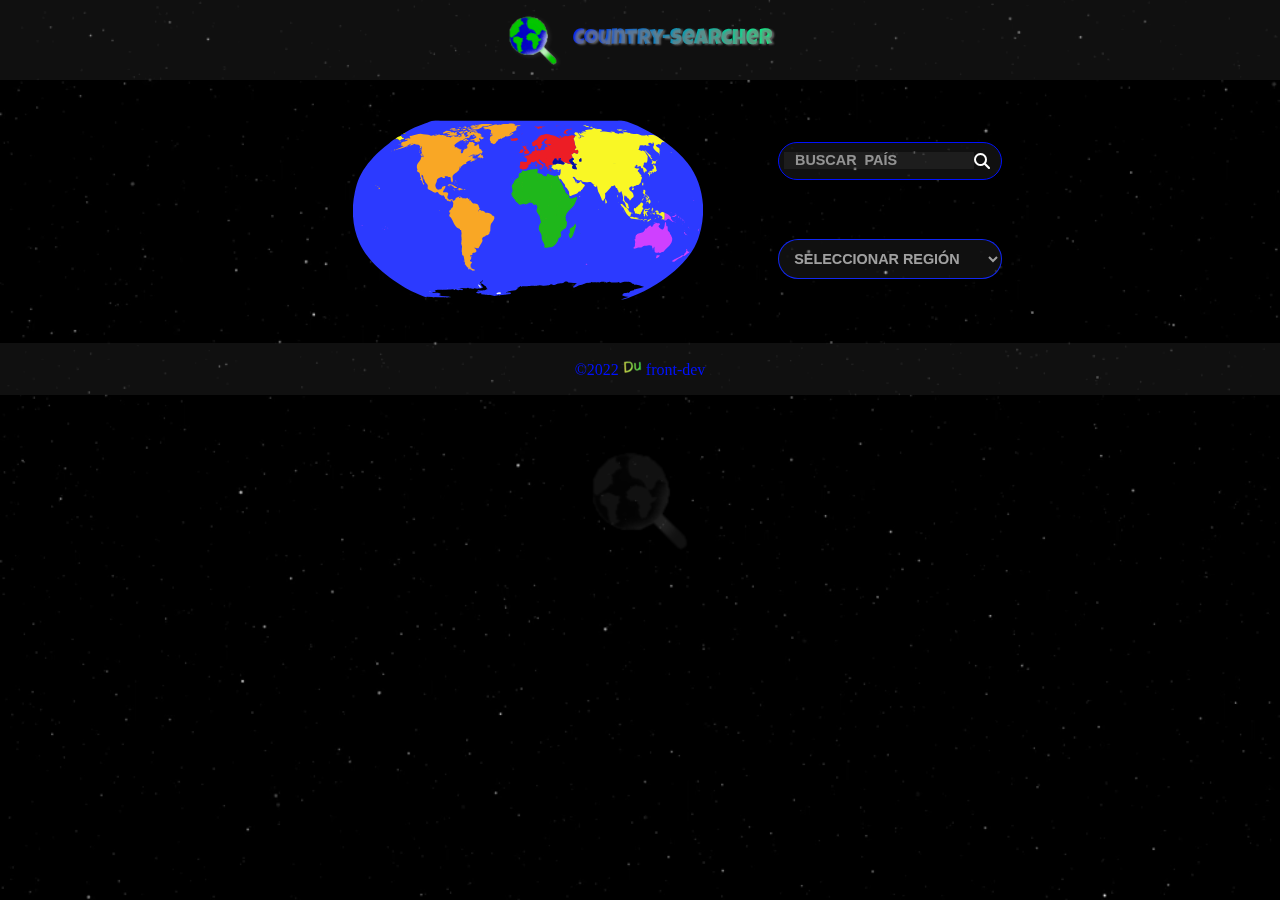
<file: index.html>
<!DOCTYPE html>
<html lang="es">
  <head>
    <meta charset="UTF-8" />
    <meta http-equiv="X-UA-Compatible" content="IE=edge" />
    <meta name="viewport" content="width=device-width, initial-scale=1.0" />
    <link rel="stylesheet" href="style.css" />
    <link
      rel="stylesheet"
      href="https://cdnjs.cloudflare.com/ajax/libs/font-awesome/6.2.0/css/all.min.css"
    />
    <link rel="preconnect" href="https://fonts.googleapis.com" />
    <link rel="preconnect" href="https://fonts.gstatic.com" crossorigin />
    <link
      href="https://fonts.googleapis.com/css2?family=Luckiest+Guy&display=swap"
      rel="stylesheet"
    />
    <link rel="stylesheet" href="style.css" />
    <title>Escalab API challenge</title>
    <link rel="shortcut icon" href="img/IcoLupaWorld.ico" type="image/x-icon" />
  </head>
  <body>
    <video autoplay loop muted id="twinklingStars">
      <source src="video/TwinklingStars.mp4" type="video/mp4" />
    </video>
    <img src='img/logo-watermark.png' alt='du' id='watermark'>
    <nav class="navbar">
      <!-- <i class="fa-solid fa-globe"></i>
      <br />
      <i class="fa-solid fa-earth-americas fa-2xl"></i> -->
      <!-- <i class="fa-solid fa-earth-americas fa-4x logo"> </i> -->
      <a class="logo" href="index.html">
        <img
          id="world-logo"
          src="img/lupaWorldFinal.png"
          alt="search country globe logo"
          width="50px"
        />
        <!-- <i class="fa-solid fa-earth-americas fa-1x logo-world"> </i> -->
        <p id="logo-text">Country-Searcher</p>
      </a>
      <!-- <a id="about" href="#">About</a> -->
    </nav>
    <header class="container">
      <!-- #Region "svg world code collapsed. Comment this line and 2826 before save to commit" -->
        <svg
          class="svg-world"
          xmlns="http://www.w3.org/2000/svg"
          xmlns:xlink="http://www.w3.org/1999/xlink"
          xmlns:svg="http://www.w3.org/2000/svg"
          xmlns:dc="http://purl.org/dc/elements/1.1/"
          xmlns:cc="http://web.resource.org/cc/"
          xmlns:rdf="http://www.w3.org/1999/02/22-rdf-syntax-ns#"
          viewbox="0 0 2400 1230"
        >
          <path
            style="fill: #f6f8fc; fill-opacity: 0; stroke: none"
            d="M0 0L0 581L1 581C1 551.64 6.25297 521.626 12.5756 493C20.2422 458.29 29.4342 423.394 44.3086 391C105.741 257.209 231.169 158.768 355 85.5479C399.147 59.4445 445.726 38.5479 494 21.3079C513.929 14.1908 534.974 4.09363 556 1C543.593 -4.20642 521.515 0 508 0L394 0L0 0z"
          />
          <!-- #0710a1 -->
          <path
            style="fill: #2c3aff; stroke: none"
            d="M355 85L355 87L363 92C347.641 94.9786 336.809 92.8302 324 104C330.875 106.799 335.816 110.652 338 118C344.14 118.022 348.165 119.174 351 125C342.595 125.436 327.384 128.015 323 136L310 134L312 127L302 129L305 124C302.658 123.507 288 135.64 288 128C274.78 134.577 262.789 145.285 251 154.127C227.181 171.991 203.844 190.668 182 210.911C126.362 262.471 76.2383 320.462 44.3086 390C29.4342 422.394 20.2422 457.29 12.5756 492C-12.3579 604.887 -4.3159 734.088 44.3086 840C93.3264 946.768 183.89 1028.64 278 1095.71C328.936 1132.01 383.424 1163.85 441 1188.42C460.498 1196.74 484.76 1210.15 506 1212L504 1209L584 1212.91L659 1213L659 1208L607.004 1204.66L591 1198L591 1197C596.5 1196.87 606.35 1190.45 596.941 1186.6C582.43 1180.66 560.467 1182 545 1182L546 1177L567 1176C566.248 1171.32 564.829 1169.38 560 1169C565.467 1159.97 588.997 1160.47 598 1160.96C617.516 1162.02 638.488 1161.27 658 1159.91C665.572 1159.38 674.87 1156.68 682.17 1157.15C687.585 1157.51 692.352 1160.84 698 1161L696 1157L696 1156C704.18 1157.22 711.617 1162.36 720 1163.67C725.389 1164.52 729.828 1161.36 735 1161.79C740.12 1162.22 747.695 1165.89 752.663 1163.4C757.369 1161.04 749.942 1157.17 747.999 1156.35C741.171 1153.46 731.343 1150.23 724 1150L724 1149L774 1151.42L789 1148C795.582 1152.98 810.827 1154 819 1154C823.66 1154 828.033 1154.89 830 1150L857 1154L855 1148L858 1152C865.384 1152 879.845 1153.64 885.941 1149.59C896.067 1142.87 881.517 1129.52 874 1128L874 1127L879 1127L874 1113L870 1113L870 1112L892 1094L888 1105L882 1104C881.666 1108.68 877.949 1112.17 879.611 1117C881.054 1121.19 887.712 1125.01 889 1119L890 1119C891.756 1127.3 904.851 1133.52 912 1137C909.24 1142.33 911.311 1145.5 917 1147L917 1152L922 1152L921 1159L915 1158C911.75 1163.95 904.126 1164.21 898.089 1165.14C883.427 1167.4 870.159 1164 855 1164C855.525 1170.8 860.844 1172.46 867 1173L867 1174L851 1174L851 1178L844 1177C845.005 1190.01 872.103 1185.65 881 1184L879 1191L917 1195.82L942 1197.29L970 1204.51L995 1198.28L1026 1197.79L1082 1190L1081 1180L1049 1179L1049 1178C1069.84 1167.71 1091.46 1168.09 1113.89 1163.86C1119.01 1162.89 1130.17 1154.27 1130 1149L1124 1150L1124 1149C1134.08 1147.02 1141.08 1143.53 1148 1136L1149 1136C1155.13 1144.05 1158.52 1138.71 1165 1135C1168.17 1139.88 1174.04 1136.83 1179 1137.3C1193.81 1138.71 1206.95 1133.46 1222 1133.01C1232.09 1132.72 1242.04 1134.65 1251.96 1133.95C1261.65 1133.25 1271.53 1130.7 1281.42 1130.87C1291.4 1131.04 1300.76 1134.8 1311 1133.83C1322.43 1132.74 1334.93 1131.19 1346 1128.39C1350.52 1127.25 1355.5 1122.55 1359.96 1122.46C1367.16 1122.32 1372.12 1130.24 1381 1128.77C1388.34 1127.56 1394.45 1121.39 1402 1119.56C1415.47 1116.29 1430.84 1116.86 1443.7 1112.23C1448.68 1110.44 1450.72 1105.16 1457 1104.21C1464.29 1103.11 1473.54 1103.94 1476 1112L1535 1117C1529.54 1121.85 1524.68 1127.75 1517 1128L1519 1136C1512.34 1136.08 1509.23 1138.07 1509 1145C1514.89 1145 1522.48 1145.22 1528 1142.99C1534.76 1140.26 1540.05 1134.27 1547 1131.5C1554.18 1128.63 1562.63 1128.8 1569.99 1126.35C1580.51 1122.84 1590.26 1117.38 1601.04 1114.27C1612.32 1111.02 1625.71 1116.69 1635 1108L1636 1108L1649 1109.83L1686 1109C1689.03 1112.4 1694.18 1108.89 1698 1107.96C1710.63 1104.91 1720.09 1108 1733 1108L1733 1112C1741.79 1112 1760.22 1099.6 1765 1109L1774 1108L1774 1112C1790.2 1112 1809.55 1112.9 1825 1108C1828.01 1122.09 1844.57 1107.05 1852 1107C1869.13 1106.88 1890.53 1105.31 1906.7 1111.77C1909.83 1113.02 1911.28 1116.21 1914.13 1117.83C1918.91 1120.54 1924.98 1119.82 1928 1125C1952.32 1125 1971.67 1134.28 1994 1141L1994 1142C1986.17 1142.19 1979.44 1146.79 1972 1148.9C1961.75 1151.8 1951.11 1151.93 1941 1155.95C1935.53 1158.12 1927.17 1156.98 1926 1164L1902 1170C1894.91 1195.06 1847.38 1170.83 1847 1201L1867 1207.66L1888 1209L1888 1210L1851 1223L1836 1230C1858.36 1229.81 1882.12 1217.13 1903 1210C1966.58 1188.32 2026.36 1157.98 2083 1122.05C2183.92 1058.05 2282.51 974.713 2341.14 869C2363.23 829.168 2376.5 786.214 2386.65 742C2421.89 588.442 2393.14 415.537 2294 291C2213.13 189.418 2100.29 109.001 1984 52.7415C1940.96 31.918 1891.94 10.6085 1845 0.668945C1834.9 -1.47034 1823.3 0 1813 0L1752 0L1558 0L948 0L684 0L599 0C585.174 0 569.616 -1.98511 556 0.464478C534.558 4.32214 513.438 14.009 493 21.3079C445.949 38.1111 396.89 57.3694 355 85z"
          />
          <path
            style="fill: #f6f8fc; fill-opacity: 0; stroke: none"
            d="M1844 0L1844 1C1865.69 4.19067 1887.51 14.4519 1908 21.9468C1954.46 38.9398 1999.06 58.9611 2042 83.5786C2168.16 155.906 2294.82 258.245 2356.69 393C2371.79 425.883 2380.71 461.731 2388.21 497C2394.02 524.328 2399 553.018 2399 581L2400 581L2400 0L1844 0z"
          />
          <path
            style="fill: #f9a725; stroke: none"
            d="M1013 31L1012 31C1005.12 24.356 1000.8 32.9894 994 29L993 29L992 31L991 31C986.565 26.4713 978.871 27.7769 973 28.5764C965.622 29.5812 959.187 32.9264 952 34.1968C944.438 35.5334 935.813 35.0073 928 36L930 42L894 47L894 51L917 51L917 52C911.417 53.0833 896.642 52.0688 895 57L901 56L900 60L917 61L918 58C922.019 60.0333 924.167 59.1013 928 57L928 60C934.108 58.9211 939.903 60.1863 943 66L947 66L944 90C950.731 88.5795 954.441 88.0837 959 94L946 92L940 97C941.158 104.197 948.295 101.777 954 102L946 96L946 95C947.718 95.4083 949.389 95.788 951.024 96.4838C966.391 103.025 947.87 105.984 943.019 109.465C939.349 112.098 936.298 115.938 941 119L941 120C934.677 122.018 938.538 141.133 944 144C940.959 162.31 960.984 152.45 965 164C974.511 159.962 982.857 157.135 983 145L987 146C989.608 141.62 994.715 140.588 992 135L996 135L995 130C1001.37 129.578 1010.55 127.543 1014 122L1015 125L1022 125L1022 122L1044 112L1044 107C1055.45 115.899 1081.79 102.906 1093 97L1093 96C1086.26 94.0638 1076.53 95.6191 1070 98L1080 88L1098 94L1098 88C1092.68 85.2577 1087.28 82.8311 1085 77L1099 81C1099.77 73.1427 1109.06 73.7606 1115 71L1113 68C1116.99 67.9969 1120.67 68.5975 1123 65L1118 65L1120 62L1119 57L1123 54L1116 54L1126 46L1123 40C1129.3 40.3967 1147.21 35.9775 1151 31L1107 37L1113 31L1100 31L1116 27C1094.04 16.4478 1064.74 24.7023 1041.58 24.8534C1033.16 24.9083 1018.26 24.0991 1013 31M835 30L840 36L840 38L839 39L837 39L836 36C830.653 35.8169 827.78 31.3821 822 32.7639C818.721 33.5477 804.587 36.5332 803.921 40.1304C802.996 45.1345 817.61 42.4437 820 42L820 43L807 45C811.128 55.2698 829.504 46.203 837 44.6659C841.675 43.7072 845.29 44.4186 848 40L855 46L855 47C846.762 47 828.417 43.6906 825 54L811 57L811 59C819.213 61.3597 837.183 60.2977 845 57L845 62L861.701 58.4012L882 49L890.184 39.118L904.985 40.8911L933 34L933 31L956 30L956 28C937.956 23.7039 918.303 24.7223 900 25.2507C892.743 25.4602 885.316 24.3738 878.089 25.6643C864.541 28.0837 849.162 32.5117 835 30z"
          />
          <path
            style="fill: #97a59b; stroke: none"
            d="M915.667 24.3334L916.333 24.6666L915.667 24.3334z"
          />
          <path
            style="fill: #9aa475; stroke: none"
            d="M879 25L879 26L883 26L879 25M1104.67 28.3334L1105.33 28.6666L1104.67 28.3334z"
          />
          <path
            style="fill: #ed1d25; stroke: none"
            d="M1426 35L1430 34L1426 35z"
          />
          <path
            style="fill: #bdb13c; stroke: none"
            d="M1589 33L1589 34L1593 34L1589 33z"
          />
          <path
            style="fill: #ed1d25; stroke: none"
            d="M1458 36L1458 37L1466 34L1458 36z"
          />
          <path
            style="fill: #f9f725; stroke: none"
            d="M1579 36L1579 38L1599 38L1599 39L1590 43L1621 47C1618.94 38.7631 1608.36 38.6575 1601 38C1599.51 30.6422 1584.23 34.345 1579 36z"
          />
          <path
            style="fill: #a3a35c; stroke: none"
            d="M844.667 35.3334L845.333 35.6666L844.667 35.3334z"
          />
          <path
            style="fill: #0710a1; stroke: none"
            d="M842 36L842 41L847 37C851.909 39.0803 860.619 41.2158 864 36L842 36z"
          />
          <path
            style="fill: #ed1d25; stroke: none"
            d="M1391 39L1401 38C1398.31 35.3091 1391.98 34.4465 1391 39M1404 36L1405 39L1410 37L1404 36M1445 36C1447.26 39.4812 1450.27 39.0905 1454 38L1445 36z"
          />
          <path
            style="fill: #9aa475; stroke: none"
            d="M847.667 37.3334L848.333 37.6666L847.667 37.3334z"
          />
          <path
            style="fill: #ed1d25; stroke: none"
            d="M1419 37L1419 39L1421 39L1419 37M1427 39L1430 37L1427 39M1433 39L1433 40L1440 38L1433 39M1278 38L1280 45L1269 42L1270 45L1261 41L1260 45L1258 45C1255.2 40.02 1249.52 38.9613 1246 44L1258.29 48.4082L1268 49L1261 51L1261 52L1265 52L1264 55C1272.72 57.4877 1279.73 59.4199 1282 48C1286.63 48.9563 1287.52 52.7944 1291.39 54.3782C1294.97 55.8439 1298.91 52.3326 1296.09 48.9884C1292.95 45.2719 1287.37 45.4869 1284 42L1289 41L1290 44L1314 41L1313 38C1302.07 40.0298 1288.93 40.0298 1278 38z"
          />
          <path
            style="fill: #9f5f39; stroke: none"
            d="M1291 38L1291 39L1295 39L1291 38z"
          />
          <path
            style="fill: #bdb13c; stroke: none"
            d="M1593 38L1593 39L1599 39L1593 38z"
          />
          <path
            style="fill: #ed1d25; stroke: none"
            d="M1411 40L1416 42L1411 40z"
          />
          <path
            style="fill: #bdb13c; stroke: none"
            d="M1581 39L1581 40L1588 40L1581 39z"
          />
          <path
            style="fill: #7c8495; stroke: none"
            d="M1592.67 39.3334L1593.33 39.6666L1592.67 39.3334z"
          />
          <path style="fill: #829d77; stroke: none" d="M841 41L842 42L841 41z" />
          <path
            style="fill: #f9a725; stroke: none"
            d="M756 48C761.466 50.3959 767.795 46.9403 771 53L779 50C777.297 39.323 761.074 41.0305 756 48z"
          />
          <path
            style="fill: #9aa475; stroke: none"
            d="M809 43L809 44L813 44L809 43z"
          />
          <path
            style="fill: #f9f725; stroke: none"
            d="M1647 49C1644.28 46.2123 1632.98 42.1415 1629.14 44.1566C1624.21 46.744 1627.87 51.0153 1632.02 50.6952C1634.36 50.5143 1636.64 50.082 1639 50.0139C1641.85 49.9318 1644.27 49.8075 1647 49z"
          />
          <path
            style="fill: #f9a725; stroke: none"
            d="M728 47L728 48L730 50L721 51L713 50L713 51L735 52L730 49L730 48L741 48L741 45L728 47M786 50L798 50L798 47C793.298 46.4058 787.841 44.4541 786 50z"
          />
          <path
            style="fill: #9aa475; stroke: none"
            d="M794.667 46.3334L795.333 46.6666L794.667 46.3334z"
          />
          <path
            style="fill: #907175; stroke: none"
            d="M1292.67 46.3334L1293.33 46.6666L1292.67 46.3334z"
          />
          <path
            style="fill: #9aa475; stroke: none"
            d="M811 49L811 50L815 50L811 49z"
          />
          <path
            style="fill: #f9a725; stroke: none"
            d="M747 50L746 55L750 55L751 51L747 50z"
          />
          <path
            style="fill: #829d77; stroke: none"
            d="M791 50L791 52L797 51L791 50z"
          />
          <path
            style="fill: #bdb13c; stroke: none"
            d="M1641.67 50.3334L1642.33 50.6666L1641.67 50.3334z"
          />
          <path style="fill: #0710a1; stroke: none" d="M719 51L720 52L719 51z" />
          <path
            style="fill: #f9a725; stroke: none"
            d="M789 52L789 53L800 54C797.291 50.4894 793.02 51.8385 789 52M662 63L686 61L687 61L703 55C700.168 50.6483 695.455 52.9114 691 53.3666C683.891 54.0929 664.698 54.843 662 63M807 55L815 54L815 52L807 55z"
          />
          <path
            style="fill: #7193b2; stroke: none"
            d="M1262 52L1262 53L1265 54L1262 52z"
          />
          <path
            style="fill: #f9f725; stroke: none"
            d="M1643 53L1643 60L1638 59L1637 62C1620.5 59.384 1606.23 65.0226 1590 67L1600 75L1571 75C1573.5 83.1294 1585.45 85.2433 1593 86L1593 87L1564 83L1566 87L1559 86L1573 93L1556.3 88.8248L1548 81L1550 85L1546 86L1560.17 102.848L1576 104.729L1587 114L1564 107C1570.09 120.609 1557.46 124.175 1546 120L1546 119C1553.87 120.461 1557.99 118.826 1561 111L1538.69 82.7423L1523.41 81.1172L1517 92L1524.55 100.03L1537 108L1521 105L1524 113C1519.85 114.941 1512.86 117.977 1511.83 123.004C1510.97 127.177 1515.37 133.957 1516.66 138C1520.38 149.679 1520.87 162.513 1524.56 174C1525.92 178.22 1532.06 183.156 1530.58 187.941C1528.91 193.356 1517.72 191.704 1519.95 199.015C1521 202.439 1524.45 205.803 1528 206.472C1532.67 207.353 1537.07 200.767 1540.76 202.192C1548.12 205.033 1545.53 225.766 1538 227.733C1528.01 230.34 1521.34 217.542 1510 223C1512.4 232.38 1502.19 230.607 1496 232L1509 260C1515.64 259.425 1514.55 265.107 1516 270L1506 270L1508 276L1502 275L1510 286L1513 285L1522 302L1523 302C1523.35 291.107 1529.12 298.958 1535 301C1532.49 305.634 1528.65 304.118 1524 304L1536 334C1526.58 334 1506.11 335.195 1503.15 322.995C1502.11 318.676 1504.72 314.337 1505 310L1511 310C1500.75 298.215 1489.72 301.928 1477.04 297.412C1466.24 293.567 1456.79 286.001 1445 286C1446.75 288.96 1450.34 291.223 1450.83 294.84C1451.55 300.134 1443.86 301.746 1440 301.957C1427.39 302.644 1416.63 295.975 1404 296C1394.18 296.02 1388.11 301.434 1378 301L1380 306C1372.21 307.447 1363.11 304.539 1361 314L1367 316C1365.24 320.851 1362.66 320.599 1358 321L1371 330C1370.26 334.836 1379.58 338.211 1384.09 338.848C1388.67 339.495 1390.94 335.419 1395.01 335.414C1398.59 335.409 1401.47 338.721 1405 339.212C1410.51 339.977 1419.44 336.293 1425 335C1422.55 345.286 1426.94 371.286 1414.95 376.883C1412.11 378.204 1408.04 377.062 1405 377L1417 404L1422 400C1424.11 403.48 1427.66 404.947 1430.25 408.058C1435.42 414.259 1437.96 421.386 1442.44 427.791C1444.91 431.326 1448.86 433.433 1451.35 437.004C1455.29 442.672 1453.28 450.094 1456.8 455.942C1458.98 459.562 1463.04 460.893 1465.7 464.058C1471 470.387 1476.23 480.088 1480.64 487.282C1483.83 492.495 1479.52 515.487 1489.06 517.473C1493.76 518.451 1498.78 514.603 1503 513.09C1514.75 508.875 1530.7 505.524 1540.68 497.911C1543.15 496.028 1542.74 492.765 1544.6 490.483C1548.33 485.925 1557.68 484.595 1563 486L1563 479C1573.24 476.844 1574.52 468.078 1579.79 460.375C1583.73 454.613 1588.1 451.008 1590 444L1584 437C1569.68 433.47 1566.15 427.978 1564 414C1552.72 426.186 1551.25 433.37 1533 430C1533.4 424.955 1535.74 419.307 1530 417L1530 426L1527 426C1526.28 416.415 1514.44 396.484 1506 392C1508.42 388.871 1512 384.565 1516 387C1523.86 387.35 1525.1 396.584 1528.99 401.852C1534.19 408.871 1550.34 413.782 1558 410C1558.9 414.181 1561.39 412.217 1562 409L1558 410C1567.15 403.117 1568.46 419.34 1576 420.752C1583 422.062 1593.11 425.209 1600 424.647C1607.59 424.027 1622.71 419.462 1629.7 422.282C1641.5 427.042 1642.41 440.988 1658 441L1649 445C1655.81 454.647 1669.8 463.547 1671 446L1673 446C1675.73 460.417 1676.78 474.887 1681.59 489C1683.78 495.434 1689.21 500.822 1692.02 507C1695.3 514.204 1696.64 520.915 1700.47 528.015C1705.27 536.906 1704.55 550.475 1716 553L1724 537L1728 536L1729.61 515L1728.36 500.019L1734 495L1740.97 488.571L1765.57 462.405L1773 449L1774 449L1775 451L1776 451L1793 446L1793 441L1804 464C1809.05 462.697 1811.24 463.511 1814 468L1811 469L1811 471C1823.74 474.892 1815.99 498.306 1829.91 493.416C1832.07 492.656 1833.95 491.017 1836 490L1837 484L1839 484C1844.62 498.195 1850.78 513.632 1852 529C1852.64 537.001 1850.02 544.935 1850 553C1867.32 557.129 1867.52 579.978 1874.1 592.871C1876.36 597.277 1885.31 605.314 1890.77 603.929C1893 603.364 1893.72 601.062 1893.15 599.024C1892.3 595.953 1889.31 594.08 1888.43 590.961C1887.26 586.774 1888.58 582.234 1887.61 578.001C1885.52 568.956 1876.67 565.387 1870.34 560.273C1860.52 552.34 1856.68 538.917 1859.51 528C1861 522.229 1858.75 513.363 1867 513L1866 518C1873.56 518.413 1880.95 523.18 1882 531C1885.71 532.749 1892.1 535.438 1894.23 539.059C1895.5 541.231 1894.07 547.478 1897.23 548.083C1901.87 548.971 1906.79 540.031 1909.03 537.148C1915.36 528.998 1926.96 529.513 1924.21 515C1922.84 507.746 1919.59 498.062 1914.46 492.598C1908 485.73 1898.28 481.528 1894.75 471.985C1890.12 459.513 1906.57 451.796 1916 452C1915.39 454.866 1916.09 463.908 1921.4 459.953C1923.96 458.04 1922.27 453.946 1925.24 452.028C1930.46 448.652 1937.17 451.335 1941 445L1960 441C1962.54 435.77 1967.6 432.146 1971.16 427.559C1975.99 421.35 1973.94 416.923 1975.88 410C1978.77 399.638 1990.19 386.783 1972 386L1972 385C1986.22 379.864 1970.82 370.006 1966.47 364.891C1963.72 361.663 1962.41 357.442 1959.47 354.339C1957.51 352.266 1953.51 350.883 1952.83 347.87C1950.85 339.133 1963.42 337.242 1964 330C1952.48 329.762 1932.51 332.216 1929 317L1938 317L1936 314L1936 313C1939.12 310.653 1941.82 305.333 1945.84 304.605C1952.76 303.354 1950.4 317.264 1950 321C1956.14 318.7 1968.7 306.032 1974.93 317.228C1976.56 320.156 1973.74 324.659 1976.61 326.972C1979.95 329.673 1985.51 326.688 1988.14 331.228C1991.63 337.27 1991.55 359.369 2001 358C1999.14 345.951 2011.26 353.516 2014.21 346.682C2018.49 336.796 1997.69 320.849 1990 319L1991 316L1988.59 313.06L1993.47 305.957L1994 295C1995.56 283.067 2007.04 294.535 2013.84 287.772C2020.81 280.833 2019.95 264.845 2019.84 256.015C2019.8 253.187 2021.72 250.726 2021.23 247.911C2020.17 241.767 2015.07 237.086 2011.99 232C2006.99 223.743 2005.23 215.568 1995.99 210.334C1990.3 207.112 1981.35 202.1 1978 210L1976 210C1971.93 203.345 1963.19 202.001 1956 202L1961 195L1961 186L1965 185C1965.07 181.471 1964.86 175.179 1967.53 172.589C1973.33 166.956 1992.73 170.65 2000 172L2000 168C2004.88 169.523 2012.26 168.632 2014 174L2034 172L2034 169C2023.98 168.882 2026.16 162.112 2026 154L2039 153.785L2053 161L2056 152L2051 150C2066.9 143.754 2067.39 176.847 2057 180C2059.24 197.679 2077.36 209.868 2091 219.786C2095.54 223.086 2098.52 228.394 2104 230L2100 215L2104 215L2101 205L2107 205L2097 194L2103 193L2103 191C2093.78 185.816 2076.38 177.994 2076 166L2081 168C2083.02 164.847 2084.78 163.236 2087 167L2094.05 161.782L2110 167L2111 166C2108.72 156.574 2117.3 154.34 2121 147L2137 149L2137 148C2115.48 134.598 2094.28 111.586 2070 103.394C2054.31 98.0997 2036.19 102.857 2020 99L2031 108C2024.76 106.574 2014.81 106.235 2013 99C2003.14 102.522 1985.38 104.224 1975 101.563C1968.99 100.022 1964.4 95.5717 1958 94.2107C1946.7 91.8069 1936.03 94.2332 1925 93.4977C1916.95 92.9607 1909.38 89.1729 1901 89L1902 86L1889 84L1885 88L1886 84C1875.89 82.183 1859.21 79.4126 1850 84L1850 85L1858 90L1823 87L1825 93L1791 85L1796 81L1796 79L1767 76L1767 77L1776 81L1776 82L1723 76.2778L1702 75L1704 77L1704 78L1692 79L1709 68C1702.88 54.6102 1680.54 58.5419 1669 60L1670 56C1665.03 56.5865 1661.59 56.8792 1658 53L1643 53M1617 57L1620 54L1617 57z"
          />
          <path
            style="fill: #907175; stroke: none"
            d="M1264.67 55.3334L1265.33 55.6666L1264.67 55.3334M1291 55L1291 56L1294 56L1291 55z"
          />
          <path
            style="fill: #ed1d25; stroke: none"
            d="M1475 62L1475 61L1479 61L1479 60C1473.08 60.0654 1461.43 60.9415 1459 67C1453.48 66.7932 1451.93 71.7786 1448 75L1451 78C1447.03 78.663 1446.34 80.1071 1447 84L1442 85C1444.59 89.4971 1449.28 91.2887 1454 89C1457.48 94.673 1466.87 94.1482 1473 95L1464.13 88.5232L1459 78L1478.01 66.1428L1503 59C1496.15 51.6165 1483.41 60.7472 1475 62z"
          />
          <path
            style="fill: #f9a725; stroke: none"
            d="M779 57L779 58L794 60L789 68L803 68C804.191 73.5597 811.003 69.2684 815 69.0278C826.861 68.314 835.436 72.5189 847 68C843.79 56.9358 826.203 63.4784 818 64.1968C813.283 64.61 810.53 62.6228 806 65L807 59C798.895 56.063 787.367 54.5267 779 57M717 58L718 63C706.064 65.5942 685.906 51.8335 677 68L694 65L687 68L687 71L734 65C733.097 59.6082 729.917 60.4518 726 63L727 57L717 58M753 61L754 67C762.05 66.9991 770.149 66.0591 774 58L773 57L753 61M742 59L745 64L749 64L749 58L742 59z"
          />
          <path
            style="fill: #829f9c; stroke: none"
            d="M1669.33 58.6666L1669.67 59.3334L1669.33 58.6666z"
          />
          <path
            style="fill: #9b5c1a; stroke: none"
            d="M1479 60L1475 61L1475 62L1479 60z"
          />
          <path
            style="fill: #9aa475; stroke: none"
            d="M687.667 61.3334L688.333 61.6666L687.667 61.3334z"
          />
          <path
            style="fill: #f9f725; stroke: none"
            d="M1811 61C1813.8 74.4448 1839.29 69.7966 1849 68L1848 64L1825 61L1826 64L1811 61z"
          />
          <path
            style="fill: #7c8495; stroke: none"
            d="M1461 62L1461 63L1465 63L1461 62z"
          />
          <path
            style="fill: #bdb13c; stroke: none"
            d="M1605.67 63.3334L1606.33 63.6666L1605.67 63.3334z"
          />
          <path
            style="fill: #9aa475; stroke: none"
            d="M1611 63L1612 64L1611 63z"
          />
          <path
            style="fill: #f9f725; stroke: none"
            d="M1805 63L1808 67L1805 63z"
          />
          <path style="fill: #f9a725; stroke: none" d="M733 68L740 64L733 68z" />
          <path
            style="fill: #bdb13c; stroke: none"
            d="M1599 64L1599 65L1602 65L1599 64z"
          />
          <path
            style="fill: #f9a725; stroke: none"
            d="M771 69C776.095 70.1705 780.039 69.5325 784 66C779.356 64.6272 772.817 63.5245 771 69z"
          />
          <path
            style="fill: #bdb13c; stroke: none"
            d="M1854.67 65.3334L1855.33 65.6666L1854.67 65.3334M1860 65L1860 66L1866 66L1860 65z"
          />
          <path
            style="fill: #f9f725; stroke: none"
            d="M1853 66L1853 67C1858.96 68.765 1874.02 74.1406 1878 68L1853 66z"
          />
          <path
            style="fill: #829f9c; stroke: none"
            d="M1815.67 67.3334L1816.33 67.6666L1815.67 67.3334M1119.67 68.3334L1120.33 68.6666L1119.67 68.3334z"
          />
          <path
            style="fill: #f9a725; stroke: none"
            d="M616 84L620 92L673 76L673 74L659 72.2963L640.129 70.6025L616 84z"
          />
          <path
            style="fill: #9aa475; stroke: none"
            d="M833.667 71.3334L834.333 71.6666L833.667 71.3334z"
          />
          <path
            style="fill: #97a59b; stroke: none"
            d="M780.667 72.3334L781.333 72.6666L780.667 72.3334z"
          />
          <path
            style="fill: #f9f725; stroke: none"
            d="M1839 72L1843 75L1839 72z"
          />
          <path
            style="fill: #f9a725; stroke: none"
            d="M790 73C785.698 73.098 781.276 72.7684 776.999 73.1705C772.113 73.6298 765.71 74.0874 762.059 77.723C760.5 79.2749 757.981 83.0563 760.618 84.8782C763.502 86.8711 766.741 83.0234 769.17 82.0625C776.194 79.2834 785.583 81.0966 790 73z"
          />
          <path
            style="fill: #a3a35c; stroke: none"
            d="M808.667 73.3334L809.333 73.6666L808.667 73.3334z"
          />
          <path
            style="fill: #f9a725; stroke: none"
            d="M717 74C715.952 81.1586 722.627 78.9323 727 77L717 74M736 76L736 77L741 78L727 80L727 82C729.795 83.9285 733.073 88.1245 736.259 89.0771C742.239 90.8651 755.747 86.7178 752 79C755.787 78.6552 759.074 78.2775 759 74L736 76M780 89L789 90L789 92L777 92L777 94C787.324 98.3745 801.805 99.4884 813 99.9607C817.59 100.154 823.897 100.291 825 95L837 102L837 103C832.721 103.326 830.333 104.429 831 109C826.532 109.678 823.417 111.608 822 116C827.638 115.996 839 114.847 833 107L838 105L839 105C842.626 109.298 845.803 110.945 846 117L831 123L832 127L806 130L806 137L831 134C830.937 137.674 832.472 138.439 836 139L832 144L860 151L850 139L866 147L868 141L872 141C871.05 133.533 866.811 132.9 864.312 126.982C862.987 123.841 865.879 121.026 869.036 121.876C875.601 123.643 876.107 129.907 884 130L884 127L889 128L899 118L887 116C886.371 107.926 876.88 110.338 872 105L882 104C879.186 94.8152 869.882 85.2969 859 89C853.036 76.5797 837.941 81.1182 828 86C832.573 78.0635 844.202 79.0144 852 80C849.889 73.3164 837.916 73.2758 833 77L832 77C826.489 72.825 819.285 76.8528 813 77L814 74C801.928 74.0081 785.634 76.9264 780 89z"
          />
          <path
            style="fill: #f9f725; stroke: none"
            d="M1844 78L1861 80C1857.57 75.0775 1848.22 73.7119 1844 78z"
          />
          <path
            style="fill: #bdb13c; stroke: none"
            d="M1731 76L1731 77L1743 77L1731 76z"
          />
          <path
            style="fill: #0710a1; stroke: none"
            d="M805 90L802 87L813 78C804.727 76.1113 794.99 89.5193 805 90z"
          />
          <path
            style="fill: #f9a725; stroke: none"
            d="M645 87L645 88L651 92L642 92L642 95C649.12 95 662.987 90.7233 667 98L639 99L639 101L653 102L650 107L676 104.174L710 104L719 97L709 94C709.958 90.3064 716.514 71.4265 704.482 79.0277C700.214 81.7244 700.824 86.7438 695 87C700.868 77.0828 678.567 80.9462 673 82L675 78L645 87z"
          />
          <path
            style="fill: #9aa475; stroke: none"
            d="M1845.67 78.3334L1846.33 78.6666L1845.67 78.3334z"
          />
          <path style="fill: #0710a1; stroke: none" d="M833 79L834 80L833 79z" />
          <path
            style="fill: #97a59b; stroke: none"
            d="M830 84L828 85L828 86L830 84z"
          />
          <path
            style="fill: #b9ca51; stroke: none"
            d="M1572 85L1572 86L1576 86L1572 85z"
          />
          <path
            style="fill: #f9f725; stroke: none"
            d="M343 91L343 93L363 92C359.981 82.8948 348.812 88.5802 343 91z"
          />
          <path
            style="fill: #f9a725; stroke: none"
            d="M741 99L748 101L748 103L742 104L742 106L746 106L746 108C738.9 108.865 733.034 109.664 731 117L729 117L731 109L702 112.698L685.741 105.682L671 108L671 110L683 109L683 111C677.518 111.117 671.896 111.911 669 117L667 117C662.863 109.626 645.428 111.804 638 114C638.228 109.062 641.707 109.051 646 109C644.174 103.499 638.727 105.528 634 104.624C622.373 102.4 615.675 97.8562 604 102C601.542 94.6982 593.779 105.181 593 95C583.144 97.5347 574.238 102.383 564 104.227C559.835 104.977 556.717 108.505 554 104L577 98L577 97C568.26 97.6898 558.498 99.1072 550.001 101.134C546.412 101.99 542.55 105.206 538.961 105.168C531.375 105.088 523.575 98.6163 516 97.8843C504.642 96.7865 492.502 96.7571 481 95.0309C475.278 94.1721 468.703 90.2935 463 90.4877C444.819 91.1068 426.002 97.2042 409 103.282C401.746 105.875 393.353 105.408 387 110L391 118L395 118C392.456 123.596 388.866 124.403 383 124L386 120L356 128L356 129L359 131L356 134L376 133C372.766 143.423 350.685 144.74 342 148.289C336.892 150.376 329.959 152.808 331 159C326.578 160.631 326.111 162.83 328 167L339 164L328 174L328 175C333.404 174.57 339.833 171.312 343 177L356 173L356 174L317 191.032L293 200C299.178 201.557 303.153 197.865 309 196.908C328.589 193.702 350.279 185.6 368 176.559C378.381 171.263 388.841 161.253 401 160L386 171C393.138 170.936 418.296 166.707 417 159L432 164.35L449 166.938L464 178L464 179L459 179L458 192L465 187L464 191L473 187L465 187C468.803 183.125 471.258 181.861 470 176C474.85 181.329 474.278 190.64 470 196L470 197L468 214L469 214L472 211C470.565 216.116 471.686 218.012 475 222L471 222L469 230C479.301 231.554 487.172 242.549 482 252L481 252C477.837 249.643 475.437 250.356 472 252L471 248L469 248C466.717 255.74 467.156 261.678 462.484 269C454.333 281.774 438.9 294.832 438.015 311C437.688 316.979 437.038 331.407 442 335L441 339L438 338L443 354C460.806 353.033 458.71 375.308 461.275 386.996C462.177 391.109 467.936 395.392 466.512 399.853C465.506 403.006 461.661 402.914 459 403L473.678 415.228L475.958 425.985L483 441C491.148 439.301 489.204 430.537 482 429L476 400L475 392C467.589 385.947 471.261 381.064 470 373L477 375L480 377L484 402C493.001 406.185 490.616 413.712 494.046 421C498.967 431.459 519.055 441.721 512 456L512 457C512.919 460.308 510.573 463.437 512.158 466.71C516.607 475.897 525.064 476.296 532.911 480.299C542.887 485.39 551.318 493.735 563 495.559C569.082 496.509 576.066 489.604 580.896 492.047C585.085 494.166 587.17 500.197 590.286 503.572C597.097 510.948 613.334 517.089 623 513C622.647 522.682 634.442 526.336 632 537L638 541L639 538L640 538L645 550C648.513 551.029 652.615 549.955 655.911 551.345C661.559 553.728 663.087 559.825 670 557L667 552C674.958 549.313 674.04 545.6 683 550L681 555L682 556C690.672 552.881 687.265 544.027 679.996 541.148C667.655 536.261 660.117 553.2 652 536C648.506 535.546 647.19 530.334 647.167 527C647.113 519.292 654.909 507.138 652.639 500.083C648.719 487.898 625.075 492.542 616 493L624 472L626 473C627.431 469.18 635.529 455.228 634.339 452.282C632.825 448.532 625.738 450.368 622.996 451.231C614.713 453.839 610.089 454.201 610 464L605 470L601 470L602 474L597 471C592.67 472.462 587.695 475.041 583 474.531C571.765 473.309 564.398 455.244 564.765 445C565.105 435.511 570.115 428.346 573.508 420C577.156 411.028 572.107 406.601 581.576 399.988C588.362 395.249 610.956 380.445 616 394L631 395L628 385C633.958 383.566 642.997 382.916 648.957 384.448C651.791 385.176 653.386 388.088 656.209 388.631C659.792 389.32 663.295 385.547 666.402 388.519C672.906 394.739 669.066 401.668 670.774 409C671.922 413.928 675.696 417.897 676 423C683.674 425.044 684.577 417.117 685.024 411C685.731 401.32 679.7 387.692 684.001 379C691.955 362.924 715.041 359.646 722 344L728 343C727.44 333.567 725.839 321.41 734 315L729 332C736.108 328.685 739.398 323.679 738 316C745.955 317.008 745.818 310.435 751.274 307.027C754.825 304.809 763.012 299.827 767.001 298.992C769.838 298.398 772.965 300.181 775.682 299.228C777.946 298.433 777.847 295.961 778 294L773 295C778.238 279.43 801.595 273.686 816 269C813.376 272.056 809.473 273.269 806.878 276.275C804.093 279.5 804.87 284.488 810.015 283.508C813.423 282.859 815.956 279.892 819 278.411C825.225 275.384 836.711 275.315 839 268L831 267L836 261L825 260L825 257C822.479 259.553 822.49 260.776 824 264C818.823 259.684 822.036 256.495 821 251L815 252L816 249C821.873 250.346 833.472 243.581 823.941 240.774C813.532 237.708 802.765 249 793 250L793 249C802.694 245.693 812.407 235.976 822 234.228C832.934 232.237 848.854 238.871 858.714 233.86C862.754 231.808 865.789 228.144 870 226.277C875.25 223.95 881.315 224.128 885.57 219.61C889.725 215.197 889.258 206.949 882 208C880.757 200.363 878.692 196.638 870 196L863 185L866 186L867 185L860 160C852.388 163.562 848.817 174.012 839 173.732C836.312 173.655 833.598 171.691 831 171L835 155L827 155C825.278 146.278 816.331 148.686 810 148.87C806.147 148.983 801.083 146.764 797.434 148.603C794.719 149.972 794.613 154.484 793.486 157C790.305 164.098 782.245 168.357 780 175C788.004 178.949 783.885 184.196 783 191C778.562 191.893 760.327 199.317 758.299 203.279C754.976 209.769 757.113 218.115 750.695 223.451C744.383 228.698 739.578 224 738.865 217C738.242 210.876 742.733 204.453 745 199L729 198L729 193L719 193C717.273 182.17 703.551 183.94 696 186C700.109 179.723 700.969 173.211 693 171C700.142 160.69 711.673 150.526 724 147L725 142C728.77 143.548 731.011 143.964 734 141L731 140L731 139C743.921 138.928 753.682 135.449 763.594 127.42C766.996 124.663 770.77 125.004 771 120C775.666 120.136 781.022 123.599 784 119C794.143 122.08 801.811 117.753 801 107C805.236 107.307 807.2 107.039 809 103C804.406 101.109 799.431 97.3878 794.224 99.7423C790.281 101.525 789.772 105.242 785 106C783.454 108.956 771.906 117.655 769.176 112.682C767.447 109.532 772.648 108.415 773.079 105.874C774.126 99.7109 763.166 107.15 762 108L766 100L759 100L764 97C762.175 80.4585 746.861 88.0054 741 99z"
          />
          <path
            style="fill: #a3a35c; stroke: none"
            d="M1901.33 87.6666L1901.67 88.3334L1901.33 87.6666z"
          />
          <path
            style="fill: #bdb13c; stroke: none"
            d="M1568.67 88.3334L1569.33 88.6666L1568.67 88.3334z"
          />
          <path
            style="fill: #ed1d25; stroke: none"
            d="M1161 90L1157 93L1157 94C1159.61 93.438 1161.71 92.9413 1161 90M1282 108L1281 108C1279.75 103.735 1276.48 104.32 1273 106L1273 107L1277 106L1281 108L1274 111C1271 117.154 1262.26 121.267 1264 129L1244 139C1241.82 145.913 1232.13 145.321 1228.01 150.585C1225.34 154.005 1226.07 158.684 1230 160L1230 175C1239.08 176.388 1252.36 178.905 1256 167C1266.17 172.499 1269.88 187.075 1274 197L1280 196L1289.01 188.668L1293.02 174.228L1302 164L1292 159C1294.71 146.501 1300.6 143.099 1311 136C1309.66 124.26 1321.18 125.839 1329 126L1330 131C1325.89 132.169 1323.44 135.092 1320.07 137.616C1317.53 139.524 1313.49 141.093 1312.08 144.13C1307.91 153.133 1318.62 162.468 1326.17 164.222C1338.38 167.061 1351.22 154.615 1363 166C1357.6 163.516 1351.95 165 1350 171L1349 171C1346.12 166.235 1332.46 163.356 1329.18 169.549C1327.04 173.574 1335.71 176.667 1333.53 181.448C1331.11 186.73 1323.7 178.38 1319.4 181.747C1314.51 185.575 1318.71 190.307 1317.3 194.946C1315.87 199.672 1309.3 203.48 1305 205L1304 201C1296.16 201.337 1289.7 205.706 1282 206.182C1275.9 206.56 1270.71 200.291 1266 207L1254 200C1254.58 195.658 1256.07 193.017 1260 191L1257 180L1245.9 187.148L1248 210L1247 210C1244.69 208.255 1243.02 207.717 1241 210L1226 214L1224 226C1214.94 226.1 1205.58 231.353 1204 241L1189 238L1191 245L1173 246L1175 248L1174 251C1185.69 254.562 1197 261.934 1192.96 276C1192.08 279.06 1191.08 282.889 1187.87 284.254C1176.75 288.98 1154.23 275.043 1145.73 286.584C1143.57 289.523 1147.19 298.383 1147.21 302.17C1147.22 307.094 1142.76 311.019 1142.32 315.961C1141.85 321.151 1145.73 325.093 1145 331C1148.44 331.781 1152.82 330.102 1155.86 331.287C1158.85 332.455 1159.09 336.646 1162.14 337.674C1165.08 338.661 1169.05 335.774 1172 335.305C1180.3 333.983 1195.09 334.622 1196 323L1204 320L1204 317C1194.47 306.376 1215.09 301.332 1218.97 295.505C1221.41 291.831 1218.55 286.908 1224.05 285.076C1229.04 283.415 1233.01 288.325 1238 287.257C1242.84 286.222 1249.16 283.038 1250 278C1260.12 279.015 1262.08 285.706 1268.04 292.544C1272.96 298.184 1285.6 305.59 1293 306L1299.13 316.911L1297 325L1298 326C1302.76 323.539 1310.32 315.531 1302 313L1304 306L1309 311L1313 310C1308.61 301.538 1296.56 298.179 1289.21 293.821C1282.86 290.054 1275.52 276.633 1274 270L1282 267C1282.18 272.631 1284.25 274.851 1290 274C1289.78 285.41 1309.23 289.488 1316.68 295.966C1320.98 299.7 1318.06 307.195 1320.86 312.041C1325.97 320.861 1340.53 325.927 1350 328L1347 323L1347 322L1350 322C1347.9 318.213 1345.17 317.499 1341 317L1339 305L1344 310L1345 310C1351.57 300.738 1354.14 306.783 1363 306.034C1368.23 305.592 1372.52 303.019 1378 303L1378 300C1365.26 297.419 1368.22 275.862 1378 273L1385 260C1390.54 264.14 1394.31 264.509 1401 264L1394 269L1394 270C1398.12 271.548 1403 278.531 1406 274L1410 275L1411 272L1419 272L1419 271L1405 265L1426 257C1425.77 262.426 1425.34 267.39 1421 271L1442 286.129L1452 285.622L1460.17 291.883L1467.99 292.691L1498 300C1495 294.131 1486.21 278.982 1480 278C1484.08 268.07 1496.47 257.22 1508 259L1496 232C1501.96 230.576 1513.9 232.037 1510 223C1519.38 218.921 1538.37 234.796 1543.11 223.826C1544.58 220.398 1545.13 201.359 1539.94 201.192C1534.37 201.013 1522.34 213.318 1520.21 198.043C1519.32 191.639 1530.37 193.126 1530.75 186.945C1531.11 180.872 1525.09 176.527 1523.57 171C1520.65 160.396 1519.36 148.828 1516.76 138C1515.74 133.712 1512.88 129.29 1512.36 125C1511.4 116.969 1526.99 116.008 1521.57 107.133C1516.74 99.2473 1500.86 100.872 1493 99L1492 102L1496 104C1492.98 107.659 1491.12 107.477 1488 104C1482.97 106.766 1472.75 109.339 1467.04 108.856C1464.2 108.617 1463.1 105.463 1459.95 105.666C1450.12 106.297 1442.51 113.531 1433.91 116.821C1430.05 118.3 1426.77 116.218 1425 113L1430 113C1427.91 106.325 1420.06 106.05 1414 106L1417 116L1423 117L1422 124L1382 105.35L1356.96 99.3309L1342 97L1349 97L1349 95L1336 95C1334.95 90.1155 1331.03 93.2958 1328 95L1328 92L1327 92L1326 92L1321 97L1323 93C1317.8 91.6198 1316.58 94.7885 1311.96 96.0925C1303.38 98.5167 1285.21 97.1866 1282 108z"
          />
          <path
            style="fill: #b9ca51; stroke: none"
            d="M1940 92L1940 93L1949 93L1940 92z"
          />
          <path
            style="fill: #ed1d25; stroke: none"
            d="M1308 93L1308 94L1313 95L1313 93L1308 93z"
          />
          <path
            style="fill: #3c7abb; stroke: none"
            d="M1321 95L1324 97L1324 96L1321 95z"
          />
          <path
            style="fill: #ed1d25; stroke: none"
            d="M1482 95L1481 96L1481 98L1490 101L1482 95z"
          />
          <path
            style="fill: #7c8495; stroke: none"
            d="M1309 96L1309 97L1313 97L1309 96z"
          />
          <path
            style="fill: #bdb13c; stroke: none"
            d="M569 97L569 98L573 98L569 97z"
          />
          <path
            style="fill: #f9a725; stroke: none"
            d="M720 103L721 106C725.173 105.557 730.971 107.814 734.756 106.219C739.872 104.063 734.439 99.4042 730.996 99.5771C727.172 99.7693 724.02 102.7 720 103z"
          />
          <path
            style="fill: #829d77; stroke: none"
            d="M2015.67 99.3334L2016.33 99.6666L2015.67 99.3334z"
          />
          <path
            style="fill: #7193b2; stroke: none"
            d="M2021 99L2021 100L2025 100L2021 99z"
          />
          <path
            style="fill: #b5a81f; stroke: none"
            d="M1985.67 100.333L1986.33 100.667L1985.67 100.333z"
          />
          <path
            style="fill: #f9f725; stroke: none"
            d="M2014 100L2014 102L2018 102L2018 100L2014 100z"
          />
          <path
            style="fill: #f9a725; stroke: none"
            d="M824 101L817 104L817 105C820.348 105.619 824.093 105.046 824 101z"
          />
          <path
            style="fill: #ed1d25; stroke: none"
            d="M1435 103L1435 104C1438.65 105.917 1441.4 106.153 1445 104C1441.27 102.055 1438.91 101.256 1435 103z"
          />
          <path
            style="fill: #9f5f39; stroke: none"
            d="M1507 101L1507 102L1511 102L1507 101z"
          />
          <path
            style="fill: #b5a81f; stroke: none"
            d="M1993.67 101.333L1994.33 101.667L1993.67 101.333z"
          />
          <path
            style="fill: #9f5f39; stroke: none"
            d="M1278 103L1278 105L1280 103L1278 103z"
          />
          <path
            style="fill: #9b5c1a; stroke: none"
            d="M1300 106L1307 104C1303.88 102.737 1301.83 103.176 1300 106z"
          />
          <path
            style="fill: #f9f725; stroke: none"
            d="M287 130L305 124L302 129L312 127L310 134L323 136C329.297 128.401 341.553 125.942 351 125C349.033 118.418 344.089 118.005 338 118C332.856 89.6606 296.188 118.714 287 130z"
          />
          <path
            style="fill: #bdb13c; stroke: none"
            d="M673 104L673 105L677 105L673 104z"
          />
          <path
            style="fill: #97a59b; stroke: none"
            d="M694.667 105.333L695.333 105.667L694.667 105.333z"
          />
          <path
            style="fill: #0710a1; stroke: none"
            d="M1277 105L1278 106L1277 105z"
          />
          <path
            style="fill: #616b49; stroke: none"
            d="M1520 105L1521 106L1520 105z"
          />
          <path
            style="fill: #bdb13c; stroke: none"
            d="M2019 105L2019 106L2023 106L2019 105z"
          />
          <path
            style="fill: #829d77; stroke: none"
            d="M743 106L746 108L743 106z"
          />
          <path
            style="fill: #807e7f; stroke: none"
            d="M1281.33 106.667L1281.67 107.333L1281.33 106.667z"
          />
          <path
            style="fill: #907175; stroke: none"
            d="M1474.67 107.333L1475.33 107.667L1474.67 107.333z"
          />
          <path
            style="fill: #ed1d25; stroke: none"
            d="M1269 109L1269 110L1275 108L1269 109z"
          />
          <path
            style="fill: #f9a725; stroke: none"
            d="M837 110C838.277 113.844 840.723 113.844 842 110L837 110z"
          />
          <path
            style="fill: #ed1d25; stroke: none"
            d="M1265 110L1267 112L1267 110L1265 110z"
          />
          <path
            style="fill: #9b5c1a; stroke: none"
            d="M1523.33 111.667L1523.67 112.333L1523.33 111.667z"
          />
          <path
            style="fill: #9f5f39; stroke: none"
            d="M1400.67 112.333L1401.33 112.667L1400.67 112.333z"
          />
          <path
            style="fill: #7c8495; stroke: none"
            d="M1426.67 116.333L1427.33 116.667L1426.67 116.333z"
          />
          <path
            style="fill: #3c7abb; stroke: none"
            d="M1543 118L1543 119L1546 119L1543 118M1546 119L1546 120L1552 121L1546 119z"
          />
          <path
            style="fill: #ed1d25; stroke: none"
            d="M1119 120C1114.62 124.608 1109.69 122.453 1104 122L1103 126L1097 124L1093 128C1092.3 119.211 1082.21 122.204 1079 128L1089 127L1089 129L1080 130L1086 139C1100.92 139.002 1126.36 144.79 1132 127L1126 122L1119 120z"
          />
          <path
            style="fill: #bdb13c; stroke: none"
            d="M1549 121L1549 122L1553 122L1549 121z"
          />
          <path
            style="fill: #9f5f39; stroke: none"
            d="M1264.67 122.333L1265.33 122.667L1264.67 122.333z"
          />
          <path
            style="fill: #856d59; stroke: none"
            d="M1417 122L1418 123L1417 122z"
          />
          <path
            style="fill: #bdb13c; stroke: none"
            d="M1558.67 122.333L1559.33 122.667L1558.67 122.333z"
          />
          <path
            style="fill: #f9a725; stroke: none"
            d="M755 140L762 143L775 136L776 136L790 142L791 136C786.109 135.205 779.419 129.268 777 125C771.297 126.34 756.919 134.537 755 140z"
          />
          <path
            style="fill: #3c7abb; stroke: none"
            d="M1082 127L1082 130L1089 129L1089 127L1082 127z"
          />
          <path
            style="fill: #bdb13c; stroke: none"
            d="M340.667 127.333L341.333 127.667L340.667 127.333z"
          />
          <path
            style="fill: #9aa475; stroke: none"
            d="M358 134L358 135L361 135L358 134z"
          />
          <path
            style="fill: #f9a725; stroke: none"
            d="M806 138L809 142L806 138z"
          />
          <path
            style="fill: #907175; stroke: none"
            d="M1106 138L1106 139L1112 139L1106 138M1119 138L1119 139L1122 139L1119 138M1088.67 139.333L1089.33 139.667L1088.67 139.333M1101 139L1102 140L1101 139z"
          />
          <path
            style="fill: #f9f725; stroke: none"
            d="M317 140L317 141L329 144C327.211 138.913 321.596 140 317 140z"
          />
          <path
            style="fill: #f9a725; stroke: none"
            d="M799 140L799 143L803 142L799 140z"
          />
          <path
            style="fill: #9b5c1a; stroke: none"
            d="M1517.33 140.667L1517.67 141.333L1517.33 140.667z"
          />
          <path
            style="fill: #807e7f; stroke: none"
            d="M1239 143L1239 144L1242 144L1239 143z"
          />
          <path
            style="fill: #f9a725; stroke: none"
            d="M765 147L765 149C770.103 150.463 776.112 149.527 778 144L765 147z"
          />
          <path
            style="fill: #9b5c1a; stroke: none"
            d="M1518.33 144.667L1518.67 145.333L1518.33 144.667z"
          />
          <path
            style="fill: #f9a725; stroke: none"
            d="M784 154L789 149C784.948 148.407 783.407 149.948 784 154z"
          />
          <path
            style="fill: #ed1d25; stroke: none"
            d="M1162 148L1163 151L1165 151L1166 148L1162 148z"
          />
          <path
            style="fill: #9b5c1a; stroke: none"
            d="M1519.33 148.667L1519.67 149.333L1519.33 148.667z"
          />
          <path
            style="fill: #829d77; stroke: none"
            d="M2132 149L2133 150L2132 149z"
          />
          <path
            style="fill: #f9a725; stroke: none"
            d="M861 152L860 153L860 154L860 155L863 152L861 152z"
          />
          <path
            style="fill: #9b5c1a; stroke: none"
            d="M1520.33 153.667L1520.67 154.333L1520.33 153.667z"
          />
          <path
            style="fill: #807e7f; stroke: none"
            d="M1313.33 154.667L1313.67 155.333L1313.33 154.667z"
          />
          <path
            style="fill: #7193b2; stroke: none"
            d="M2114.67 154.333L2115.33 154.667L2114.67 154.333z"
          />
          <path
            style="fill: #829f9c; stroke: none"
            d="M832.667 155.333L833.333 155.667L832.667 155.333z"
          />
          <path
            style="fill: #0710a1; stroke: none"
            d="M409 156L401 159L401 160C403.753 159.479 409.585 159.551 409 156z"
          />
          <path
            style="fill: #9b5c1a; stroke: none"
            d="M1521.33 157.667L1521.67 158.333L1521.33 157.667z"
          />
          <path
            style="fill: #ed1d25; stroke: none"
            d="M1192 159L1192 162L1196 162L1196 159L1192 159z"
          />
          <path
            style="fill: #829d77; stroke: none"
            d="M2026 160L2027 161L2026 160z"
          />
          <path
            style="fill: #ed1d25; stroke: none"
            d="M1306 161L1306 163L1309 163L1309 161L1306 161z"
          />
          <path
            style="fill: #bdb13c; stroke: none"
            d="M2093 161L2093 162L2099 162L2093 161z"
          />
          <path
            style="fill: #f9a725; stroke: none"
            d="M311 163C314.318 166.845 317.523 166.45 320 162L311 163z"
          />
          <path
            style="fill: #9b5c1a; stroke: none"
            d="M1362.33 164.667L1362.67 165.333L1362.33 164.667M1523 165L1523 172L1524 172L1523 165z"
          />
          <path
            style="fill: #b5a81f; stroke: none"
            d="M2062 165L2062 168L2063 168L2062 165z"
          />
          <path
            style="fill: #829d77; stroke: none"
            d="M2089 166L2090 167L2089 166z"
          />
          <path
            style="fill: #907175; stroke: none"
            d="M1351 167L1352 168L1351 167z"
          />
          <path
            style="fill: #ed1d25; stroke: none"
            d="M1183 171L1188 170C1185.59 168.338 1184.61 168.556 1183 171z"
          />
          <path
            style="fill: #9b5c1a; stroke: none"
            d="M1348 168L1349 171L1350 171L1350 168L1348 168z"
          />
          <path
            style="fill: #ed1d25; stroke: none"
            d="M1322 169L1321 170L1321 172L1322 173L1324 173L1325 172L1325 170L1324 169L1322 169z"
          />
          <path
            style="fill: #b5a81f; stroke: none"
            d="M2010.67 169.333L2011.33 169.667L2010.67 169.333z"
          />
          <path
            style="fill: #bdb13c; stroke: none"
            d="M1972 170L1972 171L1982 171L1972 170z"
          />
          <path
            style="fill: #9aa475; stroke: none"
            d="M2077 171L2078 172L2077 171z"
          />
          <path
            style="fill: #807e7f; stroke: none"
            d="M1323.67 173.333L1324.33 173.667L1323.67 173.333z"
          />
          <path
            style="fill: #ed1d25; stroke: none"
            d="M1319 174C1320.8 179.342 1325.63 176.677 1328 173L1319 174M1164 184L1168 184L1170 193L1175 198L1172 201L1181 199C1181.44 205.025 1185.71 211.999 1176 210L1171 223L1182 224L1182 227C1176.05 227.189 1171.66 229.554 1169 235C1177.59 234.024 1185.46 230.246 1194 229.058C1199.57 228.284 1203.82 229.522 1208 225L1205 224C1208.73 220.797 1211.39 219.141 1210 214C1202.72 213.181 1196.71 199.178 1191.55 194.292C1189.03 191.917 1184.94 191.89 1182 190C1188.35 187.435 1189.98 184.692 1190 178L1180 180L1183 174L1167 179L1168 174C1161.36 175.059 1162.85 178.817 1164 184z"
          />
          <path
            style="fill: #f9a725; stroke: none"
            d="M372 179C367.608 179.241 364.259 180.043 365 185L372 179L379 178C376.947 174.329 373.153 175.058 372 179z"
          />
          <path
            style="fill: #829d77; stroke: none"
            d="M470.667 176.333L471.333 176.667L470.667 176.333z"
          />
          <path
            style="fill: #3c7abb; stroke: none"
            d="M470.667 177.333L471.333 177.667L470.667 177.333z"
          />
          <path
            style="fill: #0710a1; stroke: none"
            d="M472 177L471 179L473 179L472 177z"
          />
          <path
            style="fill: #9c6956; stroke: none"
            d="M1238.67 177.333L1239.33 177.667L1238.67 177.333z"
          />
          <path
            style="fill: #bdb13c; stroke: none"
            d="M471 179L471 182L472 182L473 179L471 179z"
          />
          <path
            style="fill: #ed1d25; stroke: none"
            d="M1299 180L1300 185L1305 179L1299 180M1292 185L1291 190L1294 185L1292 185z"
          />
          <path
            style="fill: #cf40ff; stroke: none"
            d="M1531 186L1531 189L1532 189L1531 186z"
          />
          <path
            style="fill: #f9a725; stroke: none"
            d="M763 193C766.931 192.688 768.315 191.543 770 188C766.069 188.312 764.685 189.457 763 193z"
          />
          <path
            style="fill: #ed1d25; stroke: none"
            d="M1165 190L1168 188L1165 190z"
          />
          <path
            style="fill: #907175; stroke: none"
            d="M1284 190L1285 191L1284 190z"
          />
          <path
            style="fill: #b5a81f; stroke: none"
            d="M1527.67 191.333L1528.33 191.667L1527.67 191.333z"
          />
          <path
            style="fill: #f9a725; stroke: none"
            d="M464 203L470 193C462.91 191.392 462.744 197.668 464 203z"
          />
          <path
            style="fill: #ed1d25; stroke: none"
            d="M1166.33 192.667L1166.67 193.333L1166.33 192.667M1263 193L1269 198L1270 192L1263 193z"
          />
          <path
            style="fill: #907175; stroke: none"
            d="M1272 192L1273 193L1272 192z"
          />
          <path
            style="fill: #ed1d25; stroke: none"
            d="M1168 195L1169 196L1168 195M1151 201L1154 202L1154 204L1144 203L1147 206L1147 208L1144 211L1149 212L1140 220L1140 221C1148.64 227.216 1154.91 219.131 1164 220C1166.2 215.805 1169.85 205.73 1168.84 201.059C1167.24 193.627 1154.29 197.54 1151 201z"
          />
          <path
            style="fill: #7c8495; stroke: none"
            d="M1254 197L1254 200L1255 200L1254 197z"
          />
          <path
            style="fill: #856d59; stroke: none"
            d="M1284.67 197.333L1285.33 197.667L1284.67 197.333z"
          />
          <path
            style="fill: #9b5c1a; stroke: none"
            d="M1340 197L1340 201L1341 201L1340 197M1348 197L1348 198L1353 198L1348 197z"
          />
          <path
            style="fill: #ed1d25; stroke: none"
            d="M1284.67 198.333L1285.33 198.667L1284.67 198.333z"
          />
          <path
            style="fill: #f9a725; stroke: none"
            d="M279 202C281.835 206.197 286.781 202.655 291 202C288.004 197.433 283.241 200.589 279 202z"
          />
          <path
            style="fill: #ed1d25; stroke: none"
            d="M1262 199L1262 201L1267 201L1262 199z"
          />
          <path
            style="fill: #f9a725; stroke: none"
            d="M460 200L460 202L462 202L462 200L460 200z"
          />
          <path
            style="fill: #f9f725; stroke: none"
            d="M2126 200L2131 205L2126 200z"
          />
          <path
            style="fill: #9f5f39; stroke: none"
            d="M1173.67 201.333L1174.33 201.667L1173.67 201.333z"
          />
          <path
            style="fill: #f9f725; stroke: none"
            d="M2136 202L2140 206L2136 202z"
          />
          <path
            style="fill: #9aa475; stroke: none"
            d="M881.333 205.667L881.667 206.333L881.333 205.667z"
          />
          <path
            style="fill: #9b5c1a; stroke: none"
            d="M1364 205L1364 211L1365 211L1364 205z"
          />
          <path
            style="fill: #b5a81f; stroke: none"
            d="M1543 205L1543 211L1544 211L1543 205z"
          />
          <path
            style="fill: #f9f725; stroke: none"
            d="M1999 205L2018.1 229.209L2033.6 251.455L2045 266L2053 264L2036 246L2036 245L2047 247C2039.14 237.256 2027.87 230.137 2019.22 221.271C2013.1 214.998 2008.37 206.898 1999 205z"
          />
          <path
            style="fill: #9b5c1a; stroke: none"
            d="M1531.67 206.333L1532.33 206.667L1531.67 206.333z"
          />
          <path
            style="fill: #f9a725; stroke: none"
            d="M260 213L266 207C262.031 207.619 259.935 208.836 260 213M452 211L463 208C458.434 206.654 454.474 206.513 452 211z"
          />
          <path
            style="fill: #9f5f39; stroke: none"
            d="M1184.33 207.667L1184.67 208.333L1184.33 207.667z"
          />
          <path
            style="fill: #f9a725; stroke: none"
            d="M250 214L254 210L250 214M740 216L747 213C743.326 212.021 741.26 212.202 740 216M454 221L455 221L457 214C451.697 213.461 452.015 217.167 454 221z"
          />
          <path
            style="fill: #9b5c1a; stroke: none"
            d="M1370.33 215.667L1370.67 216.333L1370.33 215.667M1544 215L1544 221L1545 221L1544 215M1366 217C1365.43 221.998 1365.41 224.564 1371 225L1371 224L1366 224L1366 217z"
          />
          <path
            style="fill: #f9f725; stroke: none"
            d="M2179 217L2179 218L2184 219L2184 217L2179 217M2188 219L2191 222L2188 219z"
          />
          <path
            style="fill: #9b5c1a; stroke: none"
            d="M1514 220L1514 221L1518 221L1514 220z"
          />
          <path
            style="fill: #9aa475; stroke: none"
            d="M2092 220L2093 221L2092 220z"
          />
          <path
            style="fill: #9b5c1a; stroke: none"
            d="M1377 222L1377 223L1381 223L1377 222z"
          />
          <path
            style="fill: #9c6956; stroke: none"
            d="M1172 223L1172 224L1176 224L1172 223z"
          />
          <path
            style="fill: #9b5c1a; stroke: none"
            d="M1543.33 223.667L1543.67 224.333L1543.33 223.667z"
          />
          <path
            style="fill: #f9a725; stroke: none"
            d="M853 250C854.364 258.15 870.706 253.128 877 254L872 257C877.023 262.05 880.709 256.4 885 253C881.748 264.591 894.882 260.125 894 251L889 253C891.677 245.542 892.598 235.176 882 240L877 236L885 224C870.086 227.544 866.002 246.07 853 250z"
          />
          <path
            style="fill: #f9f725; stroke: none"
            d="M2214.67 224.333L2215.33 224.667L2214.67 224.333z"
          />
          <path
            style="fill: #9b5c1a; stroke: none"
            d="M1382 225L1382 229L1383 229L1382 225z"
          />
          <path
            style="fill: #f9a725; stroke: none"
            d="M460 230L465 236C466.193 243.096 473.996 248.711 481 247C477.331 237.773 471.581 228.081 460 230z"
          />
          <path
            style="fill: #856d59; stroke: none"
            d="M1505.67 230.333L1506.33 230.667L1505.67 230.333z"
          />
          <path
            style="fill: #bdb13c; stroke: none"
            d="M2096 230L2095 233L2096 230z"
          />
          <path
            style="fill: #856d59; stroke: none"
            d="M1500 231L1500 232L1504 232L1500 231z"
          />
          <path
            style="fill: #f9f725; stroke: none"
            d="M2100 232L2098 238L2102 237L2100 232z"
          />
          <path
            style="fill: #9b5c1a; stroke: none"
            d="M1388 233L1388 234L1391 234L1388 233z"
          />
          <path
            style="fill: #f9a725; stroke: none"
            d="M830 236C832.991 241.802 837.782 243.82 844 242L844 240L830 236z"
          />
          <path
            style="fill: #9f5f39; stroke: none"
            d="M1307 238L1307 239L1310 239L1307 238z"
          />
          <path
            style="fill: #9b5c1a; stroke: none"
            d="M1410 238L1410 239L1414 239L1410 238M1398 240L1398 241L1401 241L1398 240z"
          />
          <path
            style="fill: #f9f725; stroke: none"
            d="M2100 240L2100 242L2102 242L2100 240z"
          />
          <path
            style="fill: #9b5c1a; stroke: none"
            d="M1421.67 242.333L1422.33 242.667L1421.67 242.333z"
          />
          <path
            style="fill: #97a59b; stroke: none"
            d="M808.667 243.333L809.333 243.667L808.667 243.333z"
          />
          <path
            style="fill: #9b5c1a; stroke: none"
            d="M1288 243L1288 244L1296 244L1288 243z"
          />
          <path
            style="fill: #bdb13c; stroke: none"
            d="M1505.33 247.667L1505.67 248.333L1505.33 247.667z"
          />
          <path
            style="fill: #9b5c1a; stroke: none"
            d="M1431 249L1431 253L1432 253L1431 249z"
          />
          <path
            style="fill: #f9a725; stroke: none"
            d="M840 253L838 256L840 253z"
          />
          <path
            style="fill: #bdb13c; stroke: none"
            d="M2019 253L2019 256L2020 256L2019 253z"
          />
          <path
            style="fill: #0710a1; stroke: none"
            d="M1405 265L1419 271L1419 272L1411 272L1410 275L1406 274L1394 270L1401 264L1385 260C1378.94 267.824 1360.69 288.779 1372.3 298.272C1376.8 301.951 1384.56 300.99 1390 302C1404.03 286.769 1424.9 302.566 1442 301.765C1449.27 301.424 1454.68 294.715 1447.72 289.133C1443.66 285.877 1439.32 283.9 1435.42 280.22C1430.95 275.997 1424.89 274.924 1421 270C1425.49 269.039 1425.79 261.09 1426 257L1405 265z"
          />
          <path
            style="fill: #f9a725; stroke: none"
            d="M838 267C841.479 267.817 848.608 268.291 845 263L847 258C842.047 259.19 839.231 262.063 838 267z"
          />
          <path
            style="fill: #9b5c1a; stroke: none"
            d="M1326 258L1326 262L1327 262L1326 258z"
          />
          <path
            style="fill: #0710a1; stroke: none"
            d="M1501 258C1495.93 267.206 1482.36 264.467 1481 278L1490.28 290.576L1511 310L1505 310C1504.37 315.151 1501.56 320.69 1503.89 325.852C1508.52 336.109 1527.14 334 1536 334L1524 303C1528.36 304.224 1533.22 306.341 1535 301C1528.04 297.321 1524.38 290.896 1523 302L1522 302L1513 285L1510 286L1502 275L1508 276C1506.34 269.084 1510.35 269.777 1516 270C1513.58 259.821 1512.07 258.536 1501 258z"
          />
          <path
            style="fill: #33ad73; stroke: none"
            d="M1508.33 258.667L1508.67 259.333L1508.33 258.667z"
          />
          <path
            style="fill: #9f5f39; stroke: none"
            d="M1500.33 259.667L1500.67 260.333L1500.33 259.667z"
          />
          <path
            style="fill: #9aa475; stroke: none"
            d="M1557.67 259.333L1558.33 259.667L1557.67 259.333z"
          />
          <path
            style="fill: #7c8495; stroke: none"
            d="M1411 260L1411 261L1416 261L1411 260z"
          />
          <path
            style="fill: #0710a1; stroke: none"
            d="M1556 260L1557 264L1549 267L1552 283L1566 283L1567.86 273.089L1566 260L1556 260z"
          />
          <path
            style="fill: #9f5f39; stroke: none"
            d="M1425.33 261.667L1425.67 262.333L1425.33 261.667z"
          />
          <path
            style="fill: #856d59; stroke: none"
            d="M1497 261L1497 262L1500 262L1497 261z"
          />
          <path
            style="fill: #9aa475; stroke: none"
            d="M1560 261L1561 262L1560 261z"
          />
          <path
            style="fill: #807e7f; stroke: none"
            d="M1492.67 262.333L1493.33 262.667L1492.67 262.333z"
          />
          <path
            style="fill: #0710a1; stroke: none"
            d="M824 264L824 265L830 267L824 264z"
          />
          <path
            style="fill: #7193b2; stroke: none"
            d="M1424 265L1424 269L1425 269L1424 265z"
          />
          <path
            style="fill: #856d59; stroke: none"
            d="M1490 265L1491 266L1490 265z"
          />
          <path
            style="fill: #f9f725; stroke: none"
            d="M2091 266L2090 270L2093 266L2091 266z"
          />
          <path
            style="fill: #807e7f; stroke: none"
            d="M1396 267L1397 268L1396 267z"
          />
          <path
            style="fill: #9aa475; stroke: none"
            d="M2090 267L2091 268L2090 267z"
          />
          <path
            style="fill: #829d77; stroke: none"
            d="M1507 269L1507 270L1511 270L1507 269z"
          />
          <path
            style="fill: #9f5f39; stroke: none"
            d="M1421.67 270.333L1422.33 270.667L1421.67 270.333z"
          />
          <path
            style="fill: #f9f725; stroke: none"
            d="M2046 272L2051 278L2054 287L2050 287L2048 298L2061 301L2054 293C2057.74 293.686 2067.84 297.869 2070.68 297.168C2077.34 295.525 2077.92 284.144 2078 279L2064 279.531L2046 272M2081 279L2082 279L2087 271C2082.08 271.785 2081.15 274.275 2081 279z"
          />
          <path
            style="fill: #807e7f; stroke: none"
            d="M1374.67 273.333L1375.33 273.667L1374.67 273.333z"
          />
          <path
            style="fill: #9aa475; stroke: none"
            d="M1568 274L1569 275L1568 274z"
          />
          <path
            style="fill: #bdb13c; stroke: none"
            d="M2083.33 275.667L2083.67 276.333L2083.33 275.667z"
          />
          <path
            style="fill: #9f5f39; stroke: none"
            d="M1480.33 276.667L1480.67 277.333L1480.33 276.667z"
          />
          <path
            style="fill: #bdb13c; stroke: none"
            d="M1503.67 278.333L1504.33 278.667L1503.67 278.333z"
          />
          <path
            style="fill: #9aa475; stroke: none"
            d="M2082 278L2083 279L2082 278M782 281L782 282L785 282L782 281z"
          />
          <path
            style="fill: #856d59; stroke: none"
            d="M1487 283L1487 288L1488 288L1487 283z"
          />
          <path
            style="fill: #7193b2; stroke: none"
            d="M1509.33 283.667L1509.67 284.333L1509.33 283.667z"
          />
          <path
            style="fill: #bdb13c; stroke: none"
            d="M1562 283L1562 284L1566 284L1562 283z"
          />
          <path
            style="fill: #907175; stroke: none"
            d="M1263 285L1264 286L1263 285z"
          />
          <path
            style="fill: #b5a81f; stroke: none"
            d="M1446 285L1446 286L1454 286L1446 285z"
          />
          <path
            style="fill: #ed1d25; stroke: none"
            d="M1256 288C1252.66 292.338 1252.39 294.158 1255 299C1258.33 295.737 1258.65 291.874 1256 288z"
          />
          <path
            style="fill: #9aa475; stroke: none"
            d="M1450 292L1451 293L1450 292z"
          />
          <path
            style="fill: #b9ca51; stroke: none"
            d="M1786 292L1786 293L1807 293L1786 292z"
          />
          <path
            style="fill: #856d59; stroke: none"
            d="M1493 293L1494 294L1493 293z"
          />
          <path
            style="fill: #9aa475; stroke: none"
            d="M1401.67 295.333L1402.33 295.667L1401.67 295.333z"
          />
          <path
            style="fill: #bdb13c; stroke: none"
            d="M1403 295L1403 296L1413 296L1403 295z"
          />
          <path
            style="fill: #9b5c1a; stroke: none"
            d="M1475 297L1475 298L1483 298L1475 297z"
          />
          <path
            style="fill: #907175; stroke: none"
            d="M1214 298L1215 299L1214 298M1254 298L1255 299L1254 298z"
          />
          <path
            style="fill: #9aa475; stroke: none"
            d="M1420 298L1421 299L1420 298z"
          />
          <path
            style="fill: #cf40ff; stroke: none"
            d="M1485 298L1485 299L1488 299L1485 298z"
          />
          <path
            style="fill: #829d77; stroke: none"
            d="M1523 298L1523 301L1524 301L1523 298z"
          />
          <path
            style="fill: #9aa475; stroke: none"
            d="M1449 299L1450 300L1449 299M1521 300L1522 301L1521 300z"
          />
          <path
            style="fill: #ed1d25; stroke: none"
            d="M1250 303L1253 309L1254 319C1258.62 316.976 1264.54 305.555 1257.68 302.237C1255.55 301.205 1252.2 302.636 1250 303z"
          />
          <path
            style="fill: #829d77; stroke: none"
            d="M1383 301L1383 302L1388 302L1383 301M1437 301L1437 302L1440 302L1437 301z"
          />
          <path
            style="fill: #f9f725; stroke: none"
            d="M2057 307C2061.53 315.293 2068.56 329.086 2057 335L2056 331C2052.35 334.567 2051.31 341.016 2052 346C2039.98 341.62 2035.49 348.287 2026 354L2028 358C2023.41 360.049 2021.74 361.903 2022 367L2026 367C2029.07 360.793 2029.39 378.387 2036 380C2040.49 371.391 2037.34 361.528 2028 359L2055 352C2053.62 361.354 2061.21 360.85 2065 354L2062 350C2067.73 352.566 2071.7 353.274 2078 352L2078 347C2080.24 347.878 2083.26 348.569 2083.38 344.937C2083.48 341.711 2080.65 338.194 2079.92 335C2077.61 324.835 2078.56 309.092 2065 307L2066 302L2057 307z"
          />
          <path
            style="fill: #3c7abb; stroke: none"
            d="M1364 306L1364 307L1380 306L1380 304C1373.86 302.539 1369.67 303.484 1364 306z"
          />
          <path
            style="fill: #a3a35c; stroke: none"
            d="M1524.67 303.333L1525.33 303.667L1524.67 303.333M1523 304L1523 308L1524 308L1523 304z"
          />
          <path
            style="fill: #bdb13c; stroke: none"
            d="M1531.67 305.333L1532.33 305.667L1531.67 305.333z"
          />
          <path
            style="fill: #ed1d25; stroke: none"
            d="M1215 312L1220 315C1219.35 311.946 1217.99 312.064 1215 312z"
          />
          <path
            style="fill: #9aa475; stroke: none"
            d="M1958 314L1959 315L1958 314z"
          />
          <path
            style="fill: #ed1d25; stroke: none"
            d="M1208 317L1208 319L1211 319L1211 317L1208 317z"
          />
          <path
            style="fill: #9aa475; stroke: none"
            d="M1929 317L1930 318L1929 317M2076 317L2077 318L2076 317z"
          />
          <path
            style="fill: #829d77; stroke: none"
            d="M1502 319L1502 322L1503 322L1502 319z"
          />
          <path
            style="fill: #9aa475; stroke: none"
            d="M1928 319L1929 320L1928 319z"
          />
          <path
            style="fill: #ed1d25; stroke: none"
            d="M1294 322L1278 324C1278.78 328.535 1281.54 330.039 1286 330C1288.52 334.001 1292.53 334.954 1297 334L1297 332L1294 322z"
          />
          <path
            style="fill: #9aa475; stroke: none"
            d="M1932 323L1933 324L1932 323z"
          />
          <path
            style="fill: #ed1d25; stroke: none"
            d="M1331 326L1331 328L1335 334L1339 337L1344 338L1342 330C1346.18 325.186 1333.66 324.999 1331 326M1352 325L1352 326L1355 327L1352 325z"
          />
          <path
            style="fill: #a3a35c; stroke: none"
            d="M1977.67 328.333L1978.33 328.667L1977.67 328.333z"
          />
          <path
            style="fill: #1fb71b; stroke: none"
            d="M1165 342L1163 342C1160.55 348.07 1157.81 355.066 1151.96 358.637C1148.3 360.87 1141.39 361.077 1138.77 364.513C1134.01 370.763 1139.68 381.557 1135.85 388C1130.9 396.309 1123.91 396.604 1117.27 401.742C1113.63 404.562 1108.53 412.133 1106.01 416.089C1104.09 419.095 1104.67 422.724 1102.97 425.714C1099.08 432.585 1089.77 440.883 1088.61 449.039C1087.58 456.324 1095.2 459.128 1091 467L1091 468C1096.66 473.582 1094.2 487.118 1090.84 493.816C1089.64 496.219 1086.45 497.442 1085.83 500.145C1085.09 503.4 1088.88 508.223 1089 512L1095 512L1095 513C1090.82 513.137 1088.73 513.638 1088 518L1095 518L1095 519L1089 519L1089 520C1096.13 522.5 1100.88 529.853 1103 537L1111 541C1108.71 554.186 1124.61 561.813 1132.79 569.31C1136.66 572.858 1140.13 577.887 1146 578.008C1158.15 578.257 1170.08 564.479 1182 576L1183 576L1205 568L1205 565L1215 564L1215 546L1216 546L1216 564C1222.87 564.005 1229.04 564.274 1233.61 570.174C1235.48 572.6 1235.57 576.897 1238.32 578.499C1241.75 580.498 1245.52 577.503 1249 577.137C1257.04 576.293 1262.27 583.854 1263.53 591C1265.42 601.687 1255.11 613.729 1259.37 624C1263.75 634.56 1273 642.665 1277.81 653C1282.61 663.313 1282.57 674.598 1284.65 685C1285.53 689.368 1288.81 693.425 1288.67 697.999C1288.52 702.648 1283.81 705.096 1281.99 709.039C1277.58 718.607 1271.56 738.507 1274.67 748.961C1278.21 760.907 1288.77 771.803 1291.95 784C1295.1 796.063 1292.34 810.046 1297.21 821.999C1302.31 834.523 1313.84 846.82 1314 861L1310 862L1314 872C1324.19 874.731 1328.63 872.413 1339 871.125C1352.3 869.474 1366.16 870.541 1377 860.826C1382.95 855.488 1389.25 849.525 1393.86 843C1397.07 838.455 1398.93 832.635 1404 830C1405.33 824.199 1407.56 810.777 1411.43 806.468C1415.37 802.097 1423.07 802.064 1425.97 796.892C1429.01 791.471 1427.81 781.7 1426.24 776C1425.44 773.083 1422.8 769.194 1424.16 766.144C1425.42 763.306 1429.2 762.649 1431.29 760.571C1435.94 755.949 1439.65 750.393 1445 746.43C1449.41 743.166 1454.75 742.338 1458.28 737.711C1468.6 724.159 1464.04 711.454 1468 696C1458.01 688.32 1458.57 679.211 1458.82 668C1458.96 661.41 1452.55 656.155 1463 654L1460 650C1466.48 625.561 1488.21 611.9 1504.61 594.675C1515.29 583.456 1521.08 571.031 1527.01 557C1532.09 544.989 1538.86 537.754 1535 524C1524.38 529.427 1504.09 536.182 1492.04 534.812C1486.94 534.231 1486.59 528.446 1481 528L1481 524L1485 523C1480.46 508.701 1465.43 506.058 1458.01 494.624C1455.38 490.568 1455.83 484.505 1454.04 480.018C1451.86 474.541 1446.08 472.159 1443.46 466.985C1440.93 462.001 1442.73 456.17 1440.65 451C1437.5 443.166 1429.44 439.993 1431 431C1421.71 422.517 1413.64 404.546 1408.84 393C1406.61 387.65 1407.86 379.837 1401.79 376.654C1394.49 372.829 1390.88 381.257 1384 380.807C1373.3 380.107 1358.83 375.182 1349.1 371.401C1344.73 369.703 1342.51 363.756 1337 365.038C1324.59 367.924 1332.72 375.424 1326.57 381.566C1322.21 385.917 1309.04 379.813 1304 377.637C1299.05 375.498 1298.18 369.954 1293.78 367.893C1285.53 364.04 1270.25 364.856 1264.66 356.705C1262.06 352.91 1267.08 350.31 1268 346.961C1269.12 342.865 1265.16 332.676 1260.91 331.161C1257.06 329.791 1253.93 334.359 1250 334.177C1229.87 333.246 1212.88 336.085 1194 342.587C1185.22 345.609 1172.29 350.834 1165 342z"
          />
          <path
            style="fill: #829d77; stroke: none"
            d="M1964.33 330.667L1964.67 331.333L1964.33 330.667z"
          />
          <path
            style="fill: #97a59b; stroke: none"
            d="M729.667 332.333L730.333 332.667L729.667 332.333z"
          />
          <path
            style="fill: #ed1d25; stroke: none"
            d="M1351 334L1351 335L1355 334L1351 334z"
          />
          <path
            style="fill: #33ad73; stroke: none"
            d="M1236 334L1236 335L1239 335L1236 334M1264 334L1264 335L1267 335L1264 334z"
          />
          <path
            style="fill: #bdb13c; stroke: none"
            d="M1393 334L1393 335L1396 335L1393 334z"
          />
          <path
            style="fill: #619c23; stroke: none"
            d="M1253 335L1253 339L1254 339L1253 335z"
          />
          <path
            style="fill: #33ad73; stroke: none"
            d="M1212 336L1212 337L1215 337L1212 336z"
          />
          <path
            style="fill: #ed1d25; stroke: none"
            d="M1358.67 337.333L1359.33 337.667L1358.67 337.333z"
          />
          <path
            style="fill: #33ad73; stroke: none"
            d="M1196.67 341.333L1197.33 341.667L1196.67 341.333z"
          />
          <path
            style="fill: #ed1d25; stroke: none"
            d="M1348 342L1347 346L1363 349C1360.55 343.503 1353.24 344.323 1348 342z"
          />
          <path
            style="fill: #9aa475; stroke: none"
            d="M1992 342L1993 343L1992 342z"
          />
          <path
            style="fill: #f9f725; stroke: none"
            d="M1403 350C1408.36 351.335 1412.43 349.413 1414 344C1409.57 344.913 1405.26 345.88 1403 350z"
          />
          <path
            style="fill: #a3a35c; stroke: none"
            d="M2010.67 349.333L2011.33 349.667L2010.67 349.333z"
          />
          <path
            style="fill: #b9ca51; stroke: none"
            d="M2048 352L2048 353L2052 353L2048 352z"
          />
          <path
            style="fill: #829f9c; stroke: none"
            d="M2072.67 352.333L2073.33 352.667L2072.67 352.333z"
          />
          <path
            style="fill: #f9f725; stroke: none"
            d="M2045 355C2041.41 358.88 2033.91 365.352 2044 367L2043 363L2051 363L2051 356L2045 355z"
          />
          <path
            style="fill: #bdb13c; stroke: none"
            d="M2040 357L2040 358L2044 358L2040 357z"
          />
          <path
            style="fill: #f9f725; stroke: none"
            d="M2000 361L2000 362L2004 360L2000 361z"
          />
          <path
            style="fill: #a3a35c; stroke: none"
            d="M702.333 361.667L702.667 362.333L702.333 361.667z"
          />
          <path
            style="fill: #7193b2; stroke: none"
            d="M2037 363L2037 367L2038 367L2037 363z"
          />
          <path
            style="fill: #9aa475; stroke: none"
            d="M2037 372L2038 373L2037 372z"
          />
          <path
            style="fill: #619c23; stroke: none"
            d="M1264 374L1264 377L1265 377L1266 374L1264 374z"
          />
          <path
            style="fill: #b5a81f; stroke: none"
            d="M1404 376L1404 379L1405 379L1404 376z"
          />
          <path
            style="fill: #33ad73; stroke: none"
            d="M1308 379L1308 380L1313 380L1308 379z"
          />
          <path
            style="fill: #b5a81f; stroke: none"
            d="M1405.33 379.667L1405.67 380.333L1405.33 379.667M1406.33 381.667L1406.67 382.333L1406.33 381.667M1407 383L1408 388L1409 388L1407 383z"
          />
          <path
            style="fill: #b9ca51; stroke: none"
            d="M2033 383L2033 387L2038 383L2033 383z"
          />
          <path
            style="fill: #9aa475; stroke: none"
            d="M1972 385L1973 386L1972 385z"
          />
          <path
            style="fill: #0710a1; stroke: none"
            d="M2035 385L2036 386L2035 385z"
          />
          <path
            style="fill: #907175; stroke: none"
            d="M1407 388L1407 391L1408 391L1407 388z"
          />
          <path
            style="fill: #3c7abb; stroke: none"
            d="M1408 388C1408.31 393.992 1410.75 398.789 1415 403L1408 388M1422 392L1422 396L1423 396L1422 392z"
          />
          <path
            style="fill: #619c23; stroke: none"
            d="M1360 393L1360 406L1361 406L1360 393z"
          />
          <path
            style="fill: #b5a81f; stroke: none"
            d="M1423.33 393.667L1423.67 394.333L1423.33 393.667z"
          />
          <path
            style="fill: #1fb71b; stroke: none"
            d="M1108 396L1107 400L1110 396L1108 396M1091 397L1091 399L1094 399L1094 397L1091 397z"
          />
          <path
            style="fill: #4fa51e; stroke: none"
            d="M1143 397L1143 403L1134 403L1134 404L1143 404L1143 416L1122 416L1122 425L1123 425L1123 417L1144 417L1143 397z"
          />
          <path
            style="fill: #f9f725; stroke: none"
            d="M2031 403L2035 399L2031 403z"
          />
          <path
            style="fill: #1fb71b; stroke: none"
            d="M1098 400L1098 402L1100 402L1098 400z"
          />
          <path
            style="fill: #619c23; stroke: none"
            d="M1262 403L1262 412L1263 412L1262 403z"
          />
          <path
            style="fill: #33ad73; stroke: none"
            d="M1417 407L1417 412L1418 412L1417 407z"
          />
          <path
            style="fill: #829d77; stroke: none"
            d="M1558.33 408.667L1558.67 409.333L1558.33 408.667z"
          />
          <path
            style="fill: #f9a725; stroke: none"
            d="M701 410L700 418C704.669 416.486 705.374 412.474 701 410z"
          />
          <path
            style="fill: #f9f725; stroke: none"
            d="M2026 416L2030 412L2026 416M1524 414L1524 416L1526 416L1526 414L1524 414z"
          />
          <path
            style="fill: #619c23; stroke: none"
            d="M1263 415L1263 423L1264 423L1263 415M1361 416L1361 432L1362 432L1361 416z"
          />
          <path
            style="fill: #f9a725; stroke: none"
            d="M705 421L708 426L709 421L705 421M701 423L701 425L703 425L703 423L701 423z"
          />
          <path
            style="fill: #619c23; stroke: none"
            d="M1158 424L1158 425L1168 425L1158 424z"
          />
          <path
            style="fill: #97a59b; stroke: none"
            d="M1604.67 423.333L1605.33 423.667L1604.67 423.333z"
          />
          <path
            style="fill: #829f9c; stroke: none"
            d="M1619.67 423.333L1620.33 423.667L1619.67 423.333z"
          />
          <path
            style="fill: #f9f725; stroke: none"
            d="M1989 447C1989.31 443.932 1990.43 441.052 1990.72 438C1990.9 436.019 1990.69 433.989 1990.74 432C1991.16 414.456 1972.07 441.977 1989 447z"
          />
          <path
            style="fill: #f9a725; stroke: none"
            d="M697 432L697 425C692.277 426.232 693.336 429.883 697 432z"
          />
          <path
            style="fill: #619c23; stroke: none"
            d="M1158 431L1158 444L1159 444L1158 431z"
          />
          <path
            style="fill: #f9a725; stroke: none"
            d="M712 435L713 440L714 440L714 435L712 435M649 449L669 442L667 445L680 446L678 450C688.103 450.091 686.594 456.941 694.174 460.987C699.168 463.653 709.768 462.546 715 461C713.262 457.775 711.656 456.869 708 457C705.222 452.5 700.372 451.724 695.985 449.131C684.037 442.068 655.512 427.089 649 449M718 441L717 446C720.314 444.899 721.101 443.052 718 441z"
          />
          <path
            style="fill: #619c23; stroke: none"
            d="M1362 441L1362 462L1356 462L1356 463C1364.96 462.706 1363 455.025 1363 448L1416 448L1416 447L1363 447L1362 441M1297 444L1297 451L1298 451L1297 444z"
          />
          <path
            style="fill: #f9a725; stroke: none"
            d="M155 446L155 450L161 449L155 446M657 448L657 451L664 451C662.194 447.751 660.617 447.401 657 448z"
          />
          <path
            style="fill: #619c23; stroke: none"
            d="M1159 448L1159 456L1160 456L1159 448z"
          />
          <path
            style="fill: #bdb13c; stroke: none"
            d="M1454 448L1454 452L1455 452L1454 448z"
          />
          <path
            style="fill: #f9a725; stroke: none"
            d="M165 453L171 454C169.274 450.889 167.212 449.716 165 453z"
          />
          <path
            style="fill: #9aa475; stroke: none"
            d="M1909.67 451.333L1910.33 451.667L1909.67 451.333z"
          />
          <path
            style="fill: #f9a725; stroke: none"
            d="M172 454L172 455L180 460C180.077 455.188 176.209 454.582 172 454z"
          />
          <path
            style="fill: #33ad73; stroke: none"
            d="M1442 458L1442 466L1443 466L1442 458z"
          />
          <path
            style="fill: #f9a725; stroke: none"
            d="M176 463L177 472L185 467C183.26 462.052 180.808 461.113 176 463z"
          />
          <path
            style="fill: #619c23; stroke: none"
            d="M1160 461L1160 471L1161 471L1160 461z"
          />
          <path
            style="fill: #f9a725; stroke: none"
            d="M719 464L719 465L725 467L726 473L712 473L712 475C716.481 476.328 728.575 479.883 732.83 479.103C735.495 478.614 736.946 476.002 739.929 475.599C745.758 474.811 751.518 477.101 753 470C740.717 466.253 732.523 459.725 719 464z"
          />
          <path
            style="fill: #619c23; stroke: none"
            d="M1214 462L1214 463L1218 463L1214 462z"
          />
          <path
            style="fill: #f9f725; stroke: none"
            d="M1920 463.657C1910.9 465.936 1908.48 479.642 1919.91 476.678C1926.43 474.987 1929.51 461.276 1920 463.657z"
          />
          <path
            style="fill: #619c23; stroke: none"
            d="M1300 466L1300 473L1301 473L1300 466z"
          />
          <path
            style="fill: #f9a725; stroke: none"
            d="M761 472L760 477L771 476L771 474L761 472M687 474C690.284 479.85 695.267 478.813 701 477L687 474z"
          />
          <path
            style="fill: #4fa51e; stroke: none"
            d="M1226 473L1226 485L1227 485L1226 473z"
          />
          <path
            style="fill: #619c23; stroke: none"
            d="M1356 474L1356 495L1357 495L1356 474z"
          />
          <path
            style="fill: #33ad73; stroke: none"
            d="M1449.67 474.333L1450.33 474.667L1449.67 474.333z"
          />
          <path
            style="fill: #f9f725; stroke: none"
            d="M1992 492L1987 492C1988.23 498.367 1991.42 502.945 1998 504L1998 510C2002.75 510.017 2005.84 510.208 2009 514L2014 512L2016 519L2016 520L2014 524L2021 525C2019.34 513.281 2018.78 507.143 2005 507C2004.19 504.139 2001.95 501.354 2002.13 498.282C2002.65 489.477 2008.28 487.43 2003.08 478.148C2000.86 474.195 1992.85 473.363 1990.93 478.148C1989.39 482.01 1991.07 488.105 1992 492z"
          />
          <path
            style="fill: #619c23; stroke: none"
            d="M1161 477L1161 488L1162 488L1161 477z"
          />
          <path
            style="fill: #bdb13c; stroke: none"
            d="M1680 480L1680 485L1681 485L1680 480z"
          />
          <path
            style="fill: #9aa475; stroke: none"
            d="M2005 483L2006 484L2005 483M1559 484L1560 485L1559 484z"
          />
          <path
            style="fill: #829f9c; stroke: none"
            d="M1680.33 485.667L1680.67 486.333L1680.33 485.667z"
          />
          <path
            style="fill: #33ad73; stroke: none"
            d="M1041 489L1040 491L1042 491L1041 489M1091 491L1091 495L1092 495L1091 491z"
          />
          <path
            style="fill: #9aa475; stroke: none"
            d="M2004 491L2005 492L2004 491z"
          />
          <path
            style="fill: #619c23; stroke: none"
            d="M1139 495L1139 496L1158 496L1139 495z"
          />
          <path
            style="fill: #1fb71b; stroke: none"
            d="M1042 498L1042 500L1044 498L1042 498z"
          />
          <path
            style="fill: #619c23; stroke: none"
            d="M1193 499L1193 500L1197 500L1193 499M1200 500L1200 505L1201 505L1200 500M1119 505L1119 511L1120 511L1119 505z"
          />
          <path
            style="fill: #807e7f; stroke: none"
            d="M1287.33 508.667L1287.67 509.333L1287.33 508.667z"
          />
          <path
            style="fill: #619c23; stroke: none"
            d="M1438 508L1438 514L1439 514L1441 511L1441 510L1438 508M1090 509L1090 510L1096 510L1090 509z"
          />
          <path
            style="fill: #829f9c; stroke: none"
            d="M1999.67 510.333L2000.33 510.667L1999.67 510.333z"
          />
          <path
            style="fill: #619c23; stroke: none"
            d="M1089 512L1089 513L1095 513L1089 512z"
          />
          <path
            style="fill: #f9f725; stroke: none"
            d="M1812 512C1809.92 517.541 1808.01 525.503 1814 529L1814 512L1812 512M1997 513L1999 522C2006.96 520.672 2003.71 513.372 1997 513z"
          />
          <path
            style="fill: #619c23; stroke: none"
            d="M1290 515L1290 519L1291 519L1290 515M1098 516L1098 517L1107 517L1098 516M1089 518L1089 519L1095 519L1089 518M1117 518L1117 519L1122 520L1117 518M1213 518L1213 523L1214 523L1213 518M1221 518L1221 522L1222 522L1221 518z"
          />
          <path
            style="fill: #f9f725; stroke: none"
            d="M1550 518L1550 521L1558 520L1558 518L1550 518z"
          />
          <path
            style="fill: #bdb13c; stroke: none"
            d="M1860 518L1860 526L1861 526L1860 518M1868 518L1868 519L1872 519L1868 518z"
          />
          <path
            style="fill: #619c23; stroke: none"
            d="M1477 522L1478 522L1480 520C1477.86 518.882 1477.47 519.749 1477 522z"
          />
          <path
            style="fill: #f9f725; stroke: none"
            d="M2025 519C2023.01 525.213 2022.56 531.423 2015 532L2015 527L2010 527L2007 521L2008 535L2014 533C2013.49 535.696 2011.96 538.273 2011.64 540.96C2011.23 544.349 2015.12 548.32 2018.2 545.378C2021.3 542.403 2022.65 535.988 2024 532L2025 532L2030 538C2029.9 531.316 2033.48 521.566 2025 519z"
          />
          <path
            style="fill: #f9a725; stroke: none"
            d="M725 525C714.049 526.343 701.043 530.748 701 543C697.526 543.577 696.577 544.526 696 548L692 551L688 550L682 556L682 557C693.637 563.946 683.714 584.112 685 595C677.009 595.262 672.825 607.879 667.413 613.416C665.202 615.678 662.097 615.813 660.742 619.059C658.095 625.4 661.093 632.456 668 633C663.647 642.156 658.169 645.549 661.317 656.945C662.509 661.26 666.736 660.801 669.412 663.563C672.498 666.749 675.665 674.029 678.046 678.025C693.188 703.431 699.264 736.981 733 744C733.189 749.763 735.261 751.685 741 752L744.661 775L742.634 788L745.17 815L743.558 832.92L742 844C743.305 850.304 746.557 856.628 747.193 863C748.288 873.972 744.797 885.842 745.474 896.985C745.837 902.964 750.94 909.345 747 915L747 916L747 917C751.377 922.345 749.606 926.796 758 927L765 963L759 962L758 964L758 965L765 966C764.576 970.358 764.359 974.335 769 976L767 985L784.684 1008.39L799 1011L799 1013L789 1011L792 1018L809 1017C808.453 1020.56 809.51 1021.42 813 1022L813 1023C808.412 1022.63 803.132 1019.78 800 1024L819 1027L819 1028L817 1030L837 1027L837 1025L815 1016C813.295 1010.6 808.857 1010.86 804 1012L812 1008L812 1006L807 1006C805.466 996.325 803.816 982.432 815 977L815 970C805.902 969.703 794.134 957.615 808 954L810 950L810 949L810 948L811 937L816 937L815 933L806 934L803.612 924.268L819 923C818.632 921.016 818.181 919.019 818.105 916.995C817.576 902.848 836.814 911.324 843.648 902.683C850.671 893.803 842.287 888.989 842 880C836.4 879.569 833.799 876.468 833 871C841.883 873.394 862.623 885.217 864 867C870.104 865.09 869.473 858.993 872.613 854.286C877.766 846.557 884.915 835.654 887.526 826.7C889.345 820.463 884.706 815.466 885.566 809.961C886.82 801.937 899.607 794.179 907 794C911.253 785.683 917.717 789.157 924.714 786.411C931.651 783.689 936.486 770.839 937 764C943.124 761.955 940.567 757.061 941.274 752C942.763 741.332 942.207 731.732 942.954 721.286C944.195 703.958 964.772 691.275 968.455 674C970.979 662.164 967.145 652.01 954 652C947.753 634.373 921.232 632.39 906 633C905.105 621.634 890.24 619.191 881 619L877 625L880 615L864 614L864 622L859 623L870 602C860.265 597.474 864.137 583.357 855.53 576.973C849.849 572.759 840.953 569.954 834 569.3C830.825 569.002 827.048 570.392 824.093 568.933C815.998 564.935 810.047 555.141 805 548L797 549L798 531L794 538L787 538L789 530L771.831 536.061L762.83 533.302L749 534L749 528L741 528L741 523L739 523L739 528L727 531C726.556 527.032 727.057 525.207 731 524L731 520C727.136 520.3 725.652 521.089 725 525z"
          />
          <path
            style="fill: #a3a35c; stroke: none"
            d="M1814.33 520.667L1814.67 521.333L1814.33 520.667z"
          />
          <path
            style="fill: #619c23; stroke: none"
            d="M1163 528L1164 528L1164 522L1168 522C1163.61 520.561 1163.12 524.405 1163 528M1347 521L1349 527L1347 521z"
          />
          <path
            style="fill: #f9f725; stroke: none"
            d="M1994 521L1993 525L1997 525L1994 521z"
          />
          <path
            style="fill: #b1a2f3; stroke: none"
            d="M736 522L737 528L741 523L736 522M718 527L725 525L718 527z"
          />
          <path
            style="fill: #619c23; stroke: none"
            d="M1206 526L1206 527L1212 527L1206 526z"
          />
          <path
            style="fill: #b1a2f3; stroke: none"
            d="M741 527L741 528L748 528L741 527M710 530L715 529L710 530z"
          />
          <path
            style="fill: #619c23; stroke: none"
            d="M1345 530L1345 531L1350 531L1345 530z"
          />
          <path
            style="fill: #bdb13c; stroke: none"
            d="M1989 530L1989 533L1990 533L1991 530L1989 530z"
          />
          <path
            style="fill: #7c8495; stroke: none"
            d="M2325 530L2324 532L2326 532L2325 530z"
          />
          <path
            style="fill: #b1a2f3; stroke: none"
            d="M701 535L706 532L701 535M788 533L791 531L788 533z"
          />
          <path
            style="fill: #619c23; stroke: none"
            d="M1161 531L1161 535L1162 535L1161 531z"
          />
          <path
            style="fill: #f9f725; stroke: none"
            d="M1990 531L1978 552C1983.96 549.204 1996.09 537.165 1990 531z"
          />
          <path
            style="fill: #b1a2f3; stroke: none"
            d="M749 532L759 534L759 533L749 532M779 532L779 533L784 533L779 532z"
          />
          <path
            style="fill: #619c23; stroke: none"
            d="M1154 532L1154 533L1156 535L1157 535L1154 532z"
          />
          <path
            style="fill: #f9f725; stroke: none"
            d="M1810 532L1811 533L1810 532z"
          />
          <path
            style="fill: #829d77; stroke: none"
            d="M1811 532L1812 533L1811 532z"
          />
          <path
            style="fill: #b9ca51; stroke: none"
            d="M1812 532L1811 534L1813 534L1812 532z"
          />
          <path
            style="fill: #b1a2f3; stroke: none"
            d="M787 533L787 538L788 538L787 533z"
          />
          <path
            style="fill: #619c23; stroke: none"
            d="M1203 533L1203 546L1204 546L1203 533z"
          />
          <path
            style="fill: #bdb13c; stroke: none"
            d="M1728.33 533.667L1728.67 534.333L1728.33 533.667z"
          />
          <path
            style="fill: #b1a2f3; stroke: none"
            d="M796 534L798 543L799 543L796 534z"
          />
          <path
            style="fill: #619c23; stroke: none"
            d="M1144 534L1144 541L1145 541L1146 534L1144 534z"
          />
          <path
            style="fill: #b1a2f3; stroke: none"
            d="M700 535L700 542L696 544L701 543L700 535z"
          />
          <path
            style="fill: #619c23; stroke: none"
            d="M1285 536L1285 540L1286 540L1285 536z"
          />
          <path
            style="fill: #9aa475; stroke: none"
            d="M2026 536L2027 537L2026 536z"
          />
          <path
            style="fill: #33ad73; stroke: none"
            d="M1104 537L1104 538L1107 538L1104 537z"
          />
          <path
            style="fill: #619c23; stroke: none"
            d="M1209 537L1209 543L1210 543L1209 537M1354 537L1354 541L1355 541L1354 537z"
          />
          <path
            style="fill: #b9ca51; stroke: none"
            d="M2021 538L2020 542L2021 538z"
          />
          <path
            style="fill: #f9f725; stroke: none"
            d="M2023 544C2025.84 542.259 2026.51 541.299 2026 538C2023.06 539.62 2022.5 540.686 2023 544M1729 541L1731 569C1750.62 565.286 1737.71 552.105 1733 540L1729 541z"
          />
          <path
            style="fill: #33ad73; stroke: none"
            d="M1110 541L1110 544L1111 544L1110 541z"
          />
          <path
            style="fill: #f9f725; stroke: none"
            d="M2032 541C2030.11 546.076 2028.19 548.981 2023 551L2022 548C2015.51 550.594 2008.87 555.489 2011 563L2013 563L2015 557L2029 557L2029 558C2020.68 563.155 2029.6 570.162 2036 571L2037 561L2040 567C2042.66 558.005 2039.14 548.485 2034 541L2032 541z"
          />
          <path
            style="fill: #cf40ff; stroke: none"
            d="M2329 542L2332 544L2329 542z"
          />
          <path
            style="fill: #b1a2f3; stroke: none"
            d="M695 544L695 548L696 548L695 544z"
          />
          <path
            style="fill: #619c23; stroke: none"
            d="M1424 545L1424 549L1420 549L1420 550C1423.22 549.465 1425.12 548.428 1424 545M1215 546L1215 564L1216 564L1215 546z"
          />
          <path
            style="fill: #b1a2f3; stroke: none"
            d="M797 548L797 549L802 549L797 548z"
          />
          <path
            style="fill: #619c23; stroke: none"
            d="M1127 548L1128 551L1129 551L1129 548L1127 548M1142 548L1142 549L1146 549L1142 548M1204 548L1204 558L1205 558L1204 548z"
          />
          <path
            style="fill: #cf40ff; stroke: none"
            d="M2336 548L2335 551L2339 552L2338 548L2336 548z"
          />
          <path
            style="fill: #b1a2f3; stroke: none"
            d="M806 550L810 554L806 550z"
          />
          <path
            style="fill: #619c23; stroke: none"
            d="M1134 550L1134 555L1135 555L1134 550M1178 551L1178 555L1179 555L1178 551M1508 553L1508 554L1512 554L1508 553M1301 555L1301 556L1306 556L1301 555z"
          />
          <path
            style="fill: #f9a725; stroke: none"
            d="M656 556L656 558L659 558L659 556L656 556z"
          />
          <path
            style="fill: #f9f725; stroke: none"
            d="M2093 557L2093 561L2094 561L2096 557L2093 557z"
          />
          <path
            style="fill: #b1a2f3; stroke: none"
            d="M685 558L686 563L687 563L685 558z"
          />
          <path
            style="fill: #f9f725; stroke: none"
            d="M1821 560L1823 563L1823 560L1821 560z"
          />
          <path
            style="fill: #b1a2f3; stroke: none"
            d="M813 561L813 562L817 562L813 561z"
          />
          <path
            style="fill: #bdb13c; stroke: none"
            d="M1823.33 561.667L1823.67 562.333L1823.33 561.667z"
          />
          <path
            style="fill: #f9f725; stroke: none"
            d="M1966 577C1958.84 575.922 1956.66 584.43 1952.48 588.772C1946.3 595.192 1941.75 592.716 1939 603C1923.64 594.36 1926.65 607.837 1926 618C1931.34 622.686 1933.96 630.933 1934 638L1944 637L1944 640L1962 641C1963.6 648.308 1969.94 644.556 1973.03 639.96C1975.55 636.209 1975.01 631.857 1977.03 628.089C1978.46 625.418 1981.29 623.852 1982.4 620.961C1985.4 613.117 1982.25 609.038 1993 609C1990.29 599.404 1976.59 590.153 1989 582L1987 578C1998.62 574.233 1981.17 561.403 1976.15 562.377C1972.34 563.113 1967.56 573.551 1966 577z"
          />
          <path
            style="fill: #b1a2f3; stroke: none"
            d="M687 563L687 567L688 567L687 563z"
          />
          <path
            style="fill: #619c23; stroke: none"
            d="M1142 564L1142 565L1145 567C1145.95 564.493 1144.35 564.294 1142 564z"
          />
          <path
            style="fill: #f9f725; stroke: none"
            d="M2010 565L2010 567L2013 567L2013 565L2010 565z"
          />
          <path
            style="fill: #b1a2f3; stroke: none"
            d="M830 568L830 569L834 569L830 568z"
          />
          <path
            style="fill: #bdb13c; stroke: none"
            d="M1733 568L1733 569L1737 569L1733 568z"
          />
          <path
            style="fill: #b1a2f3; stroke: none"
            d="M823 569L823 570L829 570L823 569M835 569L835 570L842 570L835 569z"
          />
          <path
            style="fill: #f9f725; stroke: none"
            d="M2004 569L2004 571L2007 571L2007 569L2004 569z"
          />
          <path
            style="fill: #b1a2f3; stroke: none"
            d="M843 570L846 573L843 570z"
          />
          <path
            style="fill: #9aa475; stroke: none"
            d="M1882 570L1883 571L1882 570z"
          />
          <path
            style="fill: #33ad73; stroke: none"
            d="M1164 571L1164 572L1169 572L1164 571z"
          />
          <path
            style="fill: #f9f725; stroke: none"
            d="M1834 571C1834.15 583.398 1849.03 593.236 1856 602.302C1858.35 605.364 1858.01 609.509 1859.99 612.714C1865.28 621.304 1870.21 630.403 1875.78 639C1880.84 646.783 1888.93 651.155 1894 659L1903 659C1904.74 653.12 1901.67 642.365 1909 640C1911.21 634.328 1908.03 631.221 1906 626L1899 631L1905 636L1904 636C1900.06 630.264 1894.58 625.335 1890.66 619.455C1887.76 615.085 1892.22 611.156 1885 610C1884.67 605.746 1883.49 603.565 1879 604L1878 599C1865.39 598.664 1857.82 582.718 1849.3 575.603C1846 572.854 1838.25 572.662 1834 571z"
          />
          <path
            style="fill: #b1a2f3; stroke: none"
            d="M687 572L687 577L688 577L687 572z"
          />
          <path
            style="fill: #33ad73; stroke: none"
            d="M1235 572L1235 576L1236 576L1235 572z"
          />
          <path
            style="fill: #bdb13c; stroke: none"
            d="M1833 572L1833 575L1834 575L1833 572z"
          />
          <path
            style="fill: #33ad73; stroke: none"
            d="M1137.67 574.333L1138.33 574.667L1137.67 574.333z"
          />
          <path
            style="fill: #619c23; stroke: none"
            d="M1436 574L1435 579L1436 574z"
          />
          <path
            style="fill: #b1a2f3; stroke: none"
            d="M851 575L851 576L855 576L851 575z"
          />
          <path
            style="fill: #619c23; stroke: none"
            d="M1492 576L1492 577L1497 577L1492 576M1438 579L1438 580L1444 580L1438 579z"
          />
          <path
            style="fill: #b9ca51; stroke: none"
            d="M2084 579L2088 581L2084 579z"
          />
          <path
            style="fill: #619c23; stroke: none"
            d="M1339 580L1339 581L1346 581L1339 580z"
          />
          <path
            style="fill: #f9f725; stroke: none"
            d="M2042 581L2043 584L2045 581L2042 581z"
          />
          <path
            style="fill: #619c23; stroke: none"
            d="M1471 583L1471 584L1475 584L1471 583z"
          />
          <path
            style="fill: #b1a2f3; stroke: none"
            d="M684 584L684 588L685 588L684 584z"
          />
          <path
            style="fill: #1fb71b; stroke: none"
            d="M1255 584L1253 587C1255.25 586.527 1256.12 586.14 1255 584z"
          />
          <path
            style="fill: #619c23; stroke: none"
            d="M1404 584L1404 585L1409 585L1404 584M1401 585L1402 592L1403 592L1401 585M1451 585L1451 586L1457 586L1451 585z"
          />
          <path
            style="fill: #33ad73; stroke: none"
            d="M1263.33 590.667L1263.67 591.333L1263.33 590.667z"
          />
          <path
            style="fill: #b1a2f3; stroke: none"
            d="M684 591L683 595L684 591z"
          />
          <path
            style="fill: #619c23; stroke: none"
            d="M1430 592L1430 603L1431 603L1430 592z"
          />
          <path
            style="fill: #f9f725; stroke: none"
            d="M1836 595L1841 596C1839.9 592.686 1838.05 591.899 1836 595z"
          />
          <path
            style="fill: #619c23; stroke: none"
            d="M1470 593L1470 605L1471 605L1470 593M1275 594L1275 595L1282 595L1275 594M1269 595L1269 596L1274 596L1269 595z"
          />
          <path
            style="fill: #4fa51e; stroke: none"
            d="M1285 595L1285 600L1286 600L1286 596L1295 596L1285 595z"
          />
          <path
            style="fill: #619c23; stroke: none"
            d="M1305 595L1305 600L1306 600L1305 595z"
          />
          <path
            style="fill: #f9f725; stroke: none"
            d="M2055 595L2055 601L2056 601L2055 595z"
          />
          <path
            style="fill: #33ad73; stroke: none"
            d="M1263.33 596.667L1263.67 597.333L1263.33 596.667z"
          />
          <path
            style="fill: #b1a2f3; stroke: none"
            d="M677 598L677 603L678 603L677 598z"
          />
          <path
            style="fill: #619c23; stroke: none"
            d="M1316 599L1316 609L1317 609L1316 599z"
          />
          <path
            style="fill: #f9f725; stroke: none"
            d="M2051 599L2047 620L2055 622L2053 613L2058 613L2058 602L2054 603L2053 599L2051 599z"
          />
          <path
            style="fill: #a3a35c; stroke: none"
            d="M2053.67 599.333L2054.33 599.667L2053.67 599.333z"
          />
          <path
            style="fill: #f9f725; stroke: none"
            d="M2032 601C2022.83 612.698 2017.29 602.684 2006.29 605.649C1994.58 608.803 1991.1 630.263 1991 641L1995 640C1997.18 646.036 1994.6 649.076 1994.78 654.852C1994.89 658.469 2000.01 658.502 2001.4 655.682C2004.83 648.707 1998.97 640.385 2005 634L2006 644L2010 645C2006.46 652.788 2015.58 652.402 2017.51 647.416C2020.21 640.46 2004.31 628.919 2017 627.034C2019.44 626.671 2021.61 626.678 2024 626L2024 625L2018 625L2019 622L2022 623L2023 619L2009 621L2005 625C2004.55 622.029 2000.52 617.167 2002.14 614.404C2003.66 611.794 2008.55 613.029 2011 612.958C2019.83 612.7 2036.75 615.256 2034 601L2032 601z"
          />
          <path
            style="fill: #b1a2f3; stroke: none"
            d="M676 603L674 606L676 603z"
          />
          <path
            style="fill: #907175; stroke: none"
            d="M1400.67 603.333L1401.33 603.667L1400.67 603.333z"
          />
          <path
            style="fill: #4fa51e; stroke: none"
            d="M1264 604L1264 605L1272 605L1264 604z"
          />
          <path
            style="fill: #b1a2f3; stroke: none"
            d="M868 605L867 608L868 605z"
          />
          <path
            style="fill: #a3a35c; stroke: none"
            d="M2058.33 605.667L2058.67 606.333L2058.33 605.667z"
          />
          <path
            style="fill: #b1a2f3; stroke: none"
            d="M669 606L669 609L670 609L671 606L669 606z"
          />
          <path
            style="fill: #619c23; stroke: none"
            d="M1469 609L1469 614L1470 614L1469 609z"
          />
          <path
            style="fill: #f9f725; stroke: none"
            d="M1684 609L1684 613L1685 613L1686 609L1684 609z"
          />
          <path
            style="fill: #9aa475; stroke: none"
            d="M2048 609L2049 610L2048 609z"
          />
          <path
            style="fill: #b1a2f3; stroke: none"
            d="M668 611L666 615L668 611M863 613L863 622L864 622L865 613L863 613z"
          />
          <path
            style="fill: #f9a725; stroke: none"
            d="M591 614L591 621C594.093 618.806 594.191 616.091 591 614z"
          />
          <path
            style="fill: #b1a2f3; stroke: none"
            d="M865 614L865 615L876 615L865 614z"
          />
          <path
            style="fill: #619c23; stroke: none"
            d="M1291 614L1291 620L1292 620L1291 614z"
          />
          <path
            style="fill: #f9f725; stroke: none"
            d="M2068 618L2076 617C2072.8 614.264 2070.14 614.209 2068 618z"
          />
          <path
            style="fill: #619c23; stroke: none"
            d="M1395 615L1395 619L1396 619L1395 615z"
          />
          <path
            style="fill: #f9f725; stroke: none"
            d="M1895 616L1895 617L1899 615L1895 616M1854 616L1853 617L1853 618L1853 619L1856 616L1854 616z"
          />
          <path
            style="fill: #9aa475; stroke: none"
            d="M2001.33 616.667L2001.67 617.333L2001.33 616.667z"
          />
          <path
            style="fill: #0710a1; stroke: none"
            d="M861 617L859 623L863 617L861 617z"
          />
          <path
            style="fill: #619c23; stroke: none"
            d="M1424 617L1424 622L1425 622L1424 617z"
          />
          <path
            style="fill: #f9f725; stroke: none"
            d="M2072 626L2078 627C2079.32 634.692 2086.58 630.303 2090 635L2080 634L2079 637L2085 647L2090 643C2099.22 648.167 2124.61 653.533 2122.84 667.867C2122.38 671.597 2115.74 675.134 2114 679C2121.51 678.391 2128.72 675.086 2134 682C2138.41 671.579 2137 657.134 2137 646C2137 642.811 2138.4 636.185 2136.23 633.603C2134.34 631.36 2122.03 627.496 2119.02 627.412C2112.4 627.228 2107.72 638.881 2101.89 638.797C2095.78 638.709 2095.72 628.975 2094.44 625.018C2091.97 617.385 2082.12 616.411 2076.19 620.304C2073.9 621.808 2072.98 623.542 2072 626z"
          />
          <path
            style="fill: #b1a2f3; stroke: none"
            d="M879 619L877 625C879.811 623.347 880.766 621.891 879 619M887 619L887 620L892 620L887 619z"
          />
          <path
            style="fill: #f9f725; stroke: none"
            d="M2102 620L2108 625C2106.94 621.508 2105.58 620.568 2102 620z"
          />
          <path
            style="fill: #619c23; stroke: none"
            d="M1406 621L1406 622L1410 622L1406 621z"
          />
          <path
            style="fill: #f9f725; stroke: none"
            d="M2069.33 621.667L2069.67 622.333L2069.33 621.667M1855 622L1860 627L1858 622L1855 622z"
          />
          <path
            style="fill: #b5a81f; stroke: none"
            d="M2019.67 622.333L2020.33 622.667L2019.67 622.333z"
          />
          <path
            style="fill: #bdb13c; stroke: none"
            d="M2018.33 623.667L2018.67 624.333L2018.33 623.667z"
          />
          <path
            style="fill: #829ee0; stroke: none"
            d="M873 628L876 625L873 628z"
          />
          <path
            style="fill: #619c23; stroke: none"
            d="M1392 625L1392 629L1393 629L1392 625z"
          />
          <path
            style="fill: #f9f725; stroke: none"
            d="M2048 629L2055 629C2052.86 625.342 2049.51 624.505 2048 629z"
          />
          <path
            style="fill: #619c23; stroke: none"
            d="M1403 626L1403 630L1404 630L1403 626z"
          />
          <path
            style="fill: #bdb13c; stroke: none"
            d="M2028 626L2028 627L2033 627L2028 626z"
          />
          <path
            style="fill: #f9f725; stroke: none"
            d="M2027 628L2027 629L2036 629L2027 628M2064 628C2066.35 631.561 2068.84 631.832 2071 628L2064 628z"
          />
          <path
            style="fill: #cf40ff; stroke: none"
            d="M2184 631L2184 629C2176.49 627.436 2177.07 634.15 2184 631z"
          />
          <path
            style="fill: #b1a2f3; stroke: none"
            d="M661 629L663 632L661 629M906 629L906 633L907 633L906 629z"
          />
          <path
            style="fill: #619c23; stroke: none"
            d="M1274 630L1274 636L1275 636L1274 630z"
          />
          <path
            style="fill: #9aa475; stroke: none"
            d="M2030.67 630.333L2031.33 630.667L2030.67 630.333z"
          />
          <path
            style="fill: #619c23; stroke: none"
            d="M1306 631L1306 638L1307 638L1306 631z"
          />
          <path
            style="fill: #f9f725; stroke: none"
            d="M1863 631L1863 633L1865 633L1865 631L1863 631z"
          />
          <path
            style="fill: #bdb13c; stroke: none"
            d="M1899 633L1903 632L1899 633z"
          />
          <path
            style="fill: #f9f725; stroke: none"
            d="M2039 631L2038 634L2039 631z"
          />
          <path
            style="fill: #b1a2f3; stroke: none"
            d="M908 632L908 633L912 633L908 632z"
          />
          <path
            style="fill: #3c7abb; stroke: none"
            d="M1902 632L1903 635L1904 635L1904 632L1902 632z"
          />
          <path
            style="fill: #829ee0; stroke: none"
            d="M2086 633L2090 635C2089.39 632.149 2088.7 632.146 2086 633z"
          />
          <path
            style="fill: #f9f725; stroke: none"
            d="M1917 633L1916 640L1921 635L1917 633z"
          />
          <path
            style="fill: #cf40ff; stroke: none"
            d="M2199 636L2203 633L2199 636z"
          />
          <path
            style="fill: #b9ca51; stroke: none"
            d="M1904.33 634.667L1904.67 635.333L1904.33 634.667z"
          />
          <path
            style="fill: #b1a2f3; stroke: none"
            d="M922 635L922 636L930 636L922 635z"
          />
          <path
            style="fill: #b9ca51; stroke: none"
            d="M2137 635L2135 683L2136 683C2136.12 668.712 2142.71 648.607 2137 635z"
          />
          <path
            style="fill: #cf40ff; stroke: none"
            d="M2138 635C2138 647.687 2141.99 672.46 2134 683L2134 684L2135 686C2139.16 685.653 2145.16 687.086 2148.86 684.973C2154.84 681.549 2155.05 672.846 2164 674.765C2177.98 677.762 2181.24 699.533 2200 695L2200 694L2187 684C2186.39 678.542 2182.37 676.693 2180.6 671.961C2179.47 668.953 2182.07 666.07 2180.83 663.213C2179.57 660.31 2175.64 659.211 2173.7 656.787C2163.57 644.15 2153.51 639.469 2138 635z"
          />
          <path
            style="fill: #619c23; stroke: none"
            d="M1391 636L1392 652L1393 652L1391 636z"
          />
          <path
            style="fill: #bdb13c; stroke: none"
            d="M1990 636L1990 640L1991 640L1990 636z"
          />
          <path
            style="fill: #9aa475; stroke: none"
            d="M2054 636L2055 637L2054 636z"
          />
          <path
            style="fill: #f9f725; stroke: none"
            d="M2053 637C2053.91 641.172 2066.62 646.624 2070.35 643.915C2074.46 640.933 2067.14 637.529 2065 637.174C2063.35 636.903 2061.66 636.776 2060 636.591C2057.48 636.31 2055.46 636.464 2053 637z"
          />
          <path
            style="fill: #9aa475; stroke: none"
            d="M2063.67 636.333L2064.33 636.667L2063.67 636.333z"
          />
          <path
            style="fill: #cf40ff; stroke: none"
            d="M2207 636L2207 640L2214 643L2207 636z"
          />
          <path
            style="fill: #bdb13c; stroke: none"
            d="M1938 637L1938 638L1941 638L1938 637z"
          />
          <path
            style="fill: #f9f725; stroke: none"
            d="M2040 638C2040.91 642.251 2042.74 643.514 2047 644C2046.62 639.11 2044.72 638.155 2040 638z"
          />
          <path
            style="fill: #829d77; stroke: none"
            d="M1993.67 640.333L1994.33 640.667L1993.67 640.333z"
          />
          <path
            style="fill: #bdb13c; stroke: none"
            d="M2053.33 640.667L2053.67 641.333L2053.33 640.667M2005.33 641.667L2005.67 642.333L2005.33 641.667z"
          />
          <path
            style="fill: #b1a2f3; stroke: none"
            d="M946 643L948 646L946 643z"
          />
          <path
            style="fill: #bdb13c; stroke: none"
            d="M2007.67 644.333L2008.33 644.667L2007.67 644.333z"
          />
          <path
            style="fill: #cf40ff; stroke: none"
            d="M2218 645L2218 651L2221 651L2220 645L2218 645M2210 646L2209 647C2209.33 657.26 2196.34 656.513 2189 656C2191.36 670.131 2215.38 659.321 2216 648L2210 646z"
          />
          <path
            style="fill: #b1a2f3; stroke: none"
            d="M660 649L660 654L661 654L660 649z"
          />
          <path
            style="fill: #829d77; stroke: none"
            d="M2018 649L2019 650L2018 649z"
          />
          <path
            style="fill: #f9f725; stroke: none"
            d="M2022 649C2019.15 649.429 2014.75 649.943 2013.71 653.22C2013.05 655.296 2014.81 659.303 2017.48 657.824C2019.78 656.548 2021.04 651.355 2022 649z"
          />
          <path
            style="fill: #7c8495; stroke: none"
            d="M2216 649L2216 651L2218 651L2218 649L2216 649z"
          />
          <path
            style="fill: #619c23; stroke: none"
            d="M1280 650L1280 654L1281 654L1280 650z"
          />
          <!-- <path
            style="fill: #a6f8fc; stroke: none"
            d="M0 1819.15 1232.8 1833.83 1229.73C1851.11 1226.1 1871.95 1217.51 1888 1210L1888 1209L1867 1207.37L1847 1201C1847.83 1177.01 1879.39 1187.6 1894.7 1179.72C1898.79 1177.61 1900.27 1173.38 1903.54 1170.56C1908.75 1166.08 1919.38 1162.93 1926 1164C1928.09 1157.1 1935.42 1158.83 1941 1156.55C1951.5 1152.26 1962.31 1151.93 1973 1148.9C1980.05 1146.9 1986.63 1142.4 1994 1142L1994 1141L1966.13 1133.43L1956.83 1126.88L1945 1125L1928 1126L1928 1122C1919.56 1121.39 1915.06 1114.93 1907.87 1112.57C1887.61 1105.92 1856.61 1102.97 1837.96 1112.54C1832.49 1115.35 1827.05 1113.71 1825 1108L1773 1112L1773 1109L1765 1109C1761.48 1098.39 1746.06 1110.74 1740 1112.03C1729.21 1114.32 1716.92 1102.83 1705 1105.3C1699.55 1106.43 1691.03 1112.34 1686 1109C1675.14 1111.59 1664 1109.33 1653 1109.68C1647.05 1109.87 1641.23 1111.99 1636 1108L1635 1108C1623.56 1115.54 1613.3 1111.34 1601.04 1114.06C1589.66 1116.59 1579.81 1122.79 1569 1126.35C1560.62 1129.11 1550.75 1128.69 1543 1133.04C1535.73 1137.11 1519.83 1151.2 1510.45 1144.93C1505.06 1141.33 1513.99 1135.85 1517 1135L1517 1128C1524.7 1127.91 1530.32 1122.85 1535 1117L1476 1112C1474.51 1103.15 1464.18 1103.4 1457 1104.1C1450.31 1104.76 1448.2 1110.44 1442.86 1111.98C1429.55 1115.82 1415.14 1114.73 1402 1119.58C1394.91 1122.19 1384.33 1129.3 1377 1128.81C1370.58 1128.39 1365.51 1121.8 1359.96 1121.86C1355.04 1121.91 1348.97 1127.44 1344 1128.89C1332.74 1132.19 1317.83 1133.79 1306 1134.67C1298 1135.26 1289.03 1131.65 1281 1130.88C1271.11 1129.94 1259.91 1134.22 1250 1134.88C1243.41 1135.32 1237.81 1131.45 1231 1132.17C1214.38 1133.95 1196.39 1139.17 1180 1137.29C1174.49 1136.65 1169.26 1139.33 1165 1135C1157.47 1137.84 1156.61 1143.03 1149 1136L1148 1136C1139.93 1142.34 1134.17 1146.28 1124 1149L1124 1150L1132 1150C1128.45 1154.99 1124.97 1155.06 1120.27 1158.02C1118.03 1159.44 1117.27 1162.3 1114.78 1163.4C1094.17 1172.47 1068.4 1164.21 1049 1178L1049 1179C1061.36 1181.82 1081.99 1173.15 1082 1190L1025 1197.79L994 1198.29L970 1204.19L943 1197.32L924 1196.71L879 1191L879 1185C869.887 1185 845.992 1189.6 844 1177L850 1177C853.334 1170.95 861.114 1173.98 867 1174L867 1173C864.287 1172.59 849.666 1166.57 858.153 1163.77C866.086 1161.16 879.695 1167.14 887.999 1167.82C892.814 1168.22 895.566 1165.16 900.015 1164.38C905.476 1163.42 912.901 1164.39 915 1158L920 1158L920 1153L917 1153L917 1147C911.777 1144.76 910.005 1142.39 912 1137C904.746 1132.56 893.034 1127.51 890 1119L889 1119L889 1122C875.675 1121.57 881.43 1112.31 881 1104L888 1105L889 1104L892 1094C882.963 1098.12 877.492 1103.71 872 1112L877 1116L877 1122L880 1122C878.943 1125.49 877.582 1126.43 874 1127L874 1128C882.489 1130.89 896.898 1144.19 883.999 1150.12C877.484 1153.12 865.247 1152 858 1152L855 1148C859.111 1159.66 836.006 1151.17 830 1150L829 1155C816.491 1154.01 800.048 1154.44 789 1148L774 1151.34L724 1149L724 1150C731.269 1150.52 741.327 1153.69 747.999 1156.8C749.661 1157.57 754.832 1159.8 753.079 1162.44C750.453 1166.39 739.593 1162.27 736 1161.68C731.277 1160.91 727.614 1163.79 723 1163.81C715.111 1163.85 706.203 1159.82 699 1157L694.941 1161L682.17 1156.68L666 1158.72L615 1161.43L584 1160.85L561 1168L567 1176L546 1177L546 1181C561.357 1182.21 579.152 1181.77 593.999 1185.86C604.166 1188.66 599.057 1196.56 591 1197L591 1198C597.117 1198.8 599.671 1202.8 605.043 1204.43C617.445 1208.19 633.135 1208 646 1208C653.037 1208 664.818 1206.71 670 1212L553 1211.99L504 1209L506 1212C490.907 1209.77 475.131 1201.85 461 1196.2C428.359 1183.15 396.7 1167.99 366 1150.86C237.824 1079.35 106.789 975.093 44.3086 839C25.4663 797.959 14.4178 752.319 6.42438"
          /> -->
          <path
            style="fill: #b1a2f3; stroke: none"
            d="M964 653L967 656L964 653z"
          />
          <path
            style="fill: #33ad73; stroke: none"
            d="M1278.33 653.667L1278.67 654.333L1278.33 653.667z"
          />
          <path
            style="fill: #f6f8fc; fill-opacity: 0; stroke: none"
            d="M2399 653C2399 683.136 2392.93 712.69 2386.42 742C2377.94 780.22 2366.57 817.914 2349.03 853C2309.68 931.695 2246.63 996.635 2179 1051.61C2134.13 1088.09 2086.54 1121.67 2036 1149.86C1992.38 1174.19 1947.02 1193.96 1900 1210.69C1881.73 1217.19 1862.31 1226.4 1843 1229L1843 1230L2400 1230L2400 821L2400 703C2400 688.961 2404.41 665.884 2399 653z"
          />
          <path
            style="fill: #cf40ff; stroke: none"
            d="M2179 655L2179 657L2182 657L2182 655L2179 655z"
          />
          <path
            style="fill: #b1a2f3; stroke: none"
            d="M967 656L967 661L968 661L967 656z"
          />
          <path
            style="fill: #619c23; stroke: none"
            d="M1289 656L1289 657L1297 657L1289 656z"
          />
          <path
            style="fill: #f9f725; stroke: none"
            d="M2085 656L2084 659L2085 656z"
          />
          <path
            style="fill: #cf40ff; stroke: none"
            d="M2230 656L2232 668C2242.32 667.657 2236.13 658.538 2230 656z"
          />
          <path
            style="fill: #f9f725; stroke: none"
            d="M2095 657L2090 667L2091 668C2095.87 666.155 2097.98 662.07 2097 657L2095 657z"
          />
          <path
            style="fill: #33ad73; stroke: none"
            d="M1455 658L1455 662L1456 662L1455 658z"
          />
          <path
            style="fill: #cf40ff; stroke: none"
            d="M2184 658L2185 659L2184 658M1458 659L1460 662L1458 659z"
          />
          <path
            style="fill: #f9f725; stroke: none"
            d="M1899 665L1900 670L1906 669L1906 672L1959 680C1960.18 673.293 1957.53 671.503 1951 673L1950 668C1953.97 670.03 1956.49 669.853 1959 666L1950 668L1936 663C1929.73 670.315 1922.76 662.192 1915.96 660.634C1907.86 658.779 1905.24 661.338 1899 665M1999 661L1999 662L2002 663L2002 660L1999 661z"
          />
          <path
            style="fill: #bdb13c; stroke: none"
            d="M1951 665L1951 666L1956 666L1951 665z"
          />
          <path
            style="fill: #cf40ff; stroke: none"
            d="M2242 666C2242.49 671.315 2244.37 674.167 2250 673L2250 671L2242 666z"
          />
          <path
            style="fill: #619c23; stroke: none"
            d="M1325 669L1317 672L1317 673L1326 673L1325 669z"
          />
          <path
            style="fill: #f9f725; stroke: none"
            d="M2068 677C2073.18 677.764 2075.74 673.632 2077 669C2072.17 669.781 2070.29 672.905 2068 677z"
          />
          <path
            style="fill: #33ad73; stroke: none"
            d="M1457 672L1457 676L1458 676L1457 672z"
          />
          <path
            style="fill: #f9f725; stroke: none"
            d="M2035 676C2038.47 675.752 2040.96 675.551 2042 672L2035 676z"
          />
          <path
            style="fill: #cf40ff; stroke: none"
            d="M2253 672C2253.78 676.818 2256.79 678.894 2261 681C2261.07 675.984 2257.51 673.535 2253 672z"
          />
          <path
            style="fill: #7c8495; stroke: none"
            d="M2252.33 673.667L2252.67 674.333L2252.33 673.667z"
          />
          <path
            style="fill: #f9f725; stroke: none"
            d="M1961 677L1962 681L1968 679L1968 677L1961 677z"
          />
          <path
            style="fill: #bdb13c; stroke: none"
            d="M1971.67 676.333L1972.33 676.667L1971.67 676.333z"
          />
          <path
            style="fill: #f9f725; stroke: none"
            d="M1974 684C1976.05 683.911 1977.99 683.746 1980 683.335C1998.84 679.489 1977.83 671.554 1974 684z"
          />
          <path
            style="fill: #829d77; stroke: none"
            d="M1959 677L1961 679L1961 677L1959 677z"
          />
          <path
            style="fill: #f9f725; stroke: none"
            d="M1967 683L1972 684L1974 677L1967 683M1993 683L2015 681L2015 677C2007.34 678.122 1997.09 675.033 1993 683M2018 677L2022 680L2018 677z"
          />
          <path
            style="fill: #cf40ff; stroke: none"
            d="M2246 677L2245 682L2248 677L2246 677z"
          />
          <path
            style="fill: #9aa475; stroke: none"
            d="M1938.67 678.333L1939.33 678.667L1938.67 678.333z"
          />
          <path
            style="fill: #f9f725; stroke: none"
            d="M2045 681C2039.1 672.819 2021.89 682.798 2018.05 689.374C2013.72 696.792 2024.71 692.285 2027 690.575C2029.28 688.869 2031.48 687.162 2034 685.82C2037.52 683.947 2041.26 682.358 2045 681z"
          />
          <path
            style="fill: #cf40ff; stroke: none"
            d="M2202 680L2204 683L2202 680z"
          />
          <path
            style="fill: #a3a35c; stroke: none"
            d="M1972 681L1972 683L1974 683L1974 681L1972 681z"
          />
          <path
            style="fill: #cf40ff; stroke: none"
            d="M2267 681C2267.2 684.569 2267.46 686.757 2271 688L2269 681L2267 681M2214 683L2213 686L2216 686L2214 683z"
          />
          <path
            style="fill: #f9f725; stroke: none"
            d="M1989 685L1996 693C2003.69 688.616 1993.47 685.05 1989 685z"
          />
          <path
            style="fill: #b1a2f3; stroke: none"
            d="M963 686L962 689L963 686z"
          />
          <path
            style="fill: #cf40ff; stroke: none"
            d="M2260 686L2259 690C2262.55 690.807 2264.9 691.223 2267 688L2260 686M2198 687L2203 690L2198 687M2202 691L2202 693L2205 693L2205 691L2202 691M2271 694C2271.75 698.486 2275.26 700.216 2278 696L2271 694z"
          />
          <path
            style="fill: #619c23; stroke: none"
            d="M1345 696L1345 697L1355 696L1345 696z"
          />
          <path
            style="fill: #f9f725; stroke: none"
            d="M2012 699L2017 695L2012 699z"
          />
          <path
            style="fill: #9aa475; stroke: none"
            d="M2017.33 695.667L2017.67 696.333L2017.33 695.667z"
          />
          <path
            style="fill: #619c23; stroke: none"
            d="M1384 696L1384 702L1385 702L1384 696M1458 696L1454 697L1454 698L1458 696z"
          />
          <path
            style="fill: #cf40ff; stroke: none"
            d="M2104 715L2106 709L2106 708L2099 707L2099 704L2098 704C2088.63 708.952 2082.3 700.623 2073 700C2078.13 711.819 2060.89 706.273 2060 718C2055.01 719.643 2053.67 723.464 2056 728L2045 729C2038.07 705.748 2022.22 738.03 2013 739L2009 746L2008 740L2007 740C2001.72 748.642 1997.78 761.855 1988 766.682C1974.19 773.494 1952.73 770.045 1944 786L1941 785L1936.5 800L1937 815L1936 815L1933 810L1934 815L1930 815C1932.04 821.465 1935.68 829.091 1935.5 836C1935.42 839.14 1933.31 841.811 1933.2 845C1932.77 856.685 1934.95 865.271 1923 872L1926 879C1938.39 879 1946.3 873.847 1958 871.758C1963.97 870.693 1971.5 873.069 1977 871.218C1984.47 868.705 1989.86 861.703 1998 859.649C2002.32 858.56 2006.64 860.543 2011 859.442C2022.98 856.42 2027.99 853.865 2040.09 857.776C2043.6 858.91 2047.5 858.618 2049.69 862.147C2052.73 867.063 2052 874.476 2052 880L2072 865C2069.93 871.583 2064.82 877.346 2059 881L2059 882C2063.3 881.859 2065.46 881.182 2067 877L2069 877L2070 878L2066 885C2071.32 888.362 2066.19 893.865 2068.19 898.995C2073.52 912.628 2089.39 906.765 2099 903C2099.48 917.501 2113.32 902.299 2120 901.638C2123.08 901.334 2126.79 902.794 2129.58 900.971C2133.69 898.287 2136.86 890.907 2140.42 887.17C2149.75 877.379 2159.33 868.361 2168.83 858.83C2181.62 845.99 2192.4 824.674 2188.66 806C2186.98 797.625 2181 794.367 2181 785C2172.51 782.728 2174.68 775.753 2171.49 769.17C2168.7 763.422 2160.66 761.3 2158.92 754.999C2156.07 744.693 2160.61 733.19 2155 723L2149 725L2146 697C2139.4 698.097 2138.61 706.307 2137.91 712C2136.81 720.976 2132.94 745.458 2123 748.253C2116.8 749.993 2098.07 734.412 2095.81 728.545C2094.05 723.951 2099.64 715.697 2104 715M2209 697L2210 700L2211 700L2212 697L2209 697M2203 700L2203 701L2207 699L2203 700z"
          />
          <path
            style="fill: #33ad73; stroke: none"
            d="M1466 700L1466 704L1467 704L1466 700z"
          />
          <path
            style="fill: #cf40ff; stroke: none"
            d="M2062 700C2063.68 705.958 2068.45 705.02 2072 701L2062 700z"
          />
          <path
            style="fill: #619c23; stroke: none"
            d="M1364 701L1364 702L1369 702L1364 701z"
          />
          <path
            style="fill: #33ad73; stroke: none"
            d="M1484.33 701.667L1484.67 702.333L1484.33 701.667z"
          />
          <path
            style="fill: #807e7f; stroke: none"
            d="M2214.33 702.667L2214.67 703.333L2214.33 702.667z"
          />
          <path
            style="fill: #cf40ff; stroke: none"
            d="M2214 705L2219 702L2214 705z"
          />
          <path
            style="fill: #619c23; stroke: none"
            d="M1355 703L1355 709L1356 709L1355 703z"
          />
          <path
            style="fill: #807e7f; stroke: none"
            d="M2261 703L2261 705L2263 705L2263 703L2261 703z"
          />
          <path
            style="fill: #b1a2f3; stroke: none"
            d="M951 704L950 707L951 704z"
          />
          <path
            style="fill: #1fb71b; stroke: none"
            d="M1523 706L1513 725C1507.83 725.774 1505.92 729.246 1501.87 732.052C1494.65 737.061 1486.15 738.308 1485.27 749C1484.8 754.67 1489.74 759.105 1488.11 765C1486.48 770.93 1481.66 775.355 1479.75 781C1478.26 785.403 1481.93 798.951 1484.74 802.695C1495.35 816.816 1505.3 794.571 1508.09 787C1511.07 778.9 1513.35 770.942 1516.81 763C1520.64 754.224 1524.89 742.653 1525 733L1529 733C1529.82 724.998 1529.13 711.77 1523 706z"
          />
          <path
            style="fill: #7c8495; stroke: none"
            d="M2099.67 706.333L2100.33 706.667L2099.67 706.333z"
          />
          <path
            style="fill: #7193b2; stroke: none"
            d="M2148 706L2148 711L2149 711L2148 706z"
          />
          <path
            style="fill: #33ad73; stroke: none"
            d="M1466 707L1466 710L1467 710L1466 707z"
          />
          <path
            style="fill: #7c8495; stroke: none"
            d="M2137 711L2137 716L2138 716L2137 711z"
          />
          <path
            style="fill: #cf40ff; stroke: none"
            d="M2259 712L2259 713L2263 711L2259 712z"
          />
          <path
            style="fill: #619c23; stroke: none"
            d="M1428 712L1428 716L1429 716L1428 712z"
          />
          <path
            style="fill: #b1a2f3; stroke: none"
            d="M696 713L698 716L696 713z"
          />
          <path
            style="fill: #cf40ff; stroke: none"
            d="M57 717C59.3444 721.035 62.3605 723.025 67 722L67 721L57 717z"
          />
          <path
            style="fill: #619c23; stroke: none"
            d="M1341 718L1341 722L1342 722L1341 718z"
          />
          <path
            style="fill: #b1a2f3; stroke: none"
            d="M942 720L942 724L943 724L942 720z"
          />
          <path
            style="fill: #619c23; stroke: none"
            d="M1400 724L1400 725L1404 725L1400 724z"
          />
          <path
            style="fill: #b1a2f3; stroke: none"
            d="M703 726L708 731L703 726z"
          />
          <path
            style="fill: #cf40ff; stroke: none"
            d="M222 731L227 731C225.228 728.318 223.772 728.318 222 731M2300 736C2303.03 734.029 2303.67 732.543 2303 729C2299.73 730.806 2299.19 732.382 2300 736z"
          />
          <path
            style="fill: #7c8495; stroke: none"
            d="M223 731L223 732L227 732L223 731z"
          />
          <path
            style="fill: #b1a2f3; stroke: none"
            d="M710 733L713 735L710 733z"
          />
          <path
            style="fill: #33ad73; stroke: none"
            d="M1525 733L1525 734L1529 734L1525 733z"
          />
          <path
            style="fill: #cf40ff; stroke: none"
            d="M233.667 734.333L234.333 734.667L233.667 734.333M238 736L237 739L238 740L241 739L241 737L240 736L238 736z"
          />
          <path
            style="fill: #b1a2f3; stroke: none"
            d="M714 736L714 737L718 737L714 736z"
          />
          <path
            style="fill: #cf40ff; stroke: none"
            d="M2301 739L2304 737L2301 739M200 740L200 741L204 742L200 740z"
          />
          <path
            style="fill: #7c8495; stroke: none"
            d="M2008 740L2008 744L2009 744L2008 740z"
          />
          <path
            style="fill: #cf40ff; stroke: none"
            d="M2305 740L2304 742L2306 742L2305 740M2375 746L2380 741C2376.53 741.577 2375.58 742.526 2375 746z"
          />
          <path
            style="fill: #b1a2f3; stroke: none"
            d="M727 742L730 744L727 742z"
          />
          <path
            style="fill: #33ad73; stroke: none"
            d="M1274.33 742.667L1274.67 743.333L1274.33 742.667z"
          />
          <path
            style="fill: #b1a2f3; stroke: none"
            d="M943 744L943 748L944 748L943 744z"
          />
          <path
            style="fill: #cf40ff; stroke: none"
            d="M22.6667 745.333L23.3333 745.667L22.6667 745.333M213 747L213 748L216 751L219 750L219 748L213 747z"
          />
          <path
            style="fill: #619c23; stroke: none"
            d="M1360.67 747.333L1361.33 747.667L1360.67 747.333z"
          />
          <path
            style="fill: #cf40ff; stroke: none"
            d="M2366 756C2367.34 755.689 2368.72 755.453 2370 754.942C2381.64 750.308 2362.4 742.585 2366 756z"
          />
          <path
            style="fill: #b1a2f3; stroke: none"
            d="M941 749L941 758L942 758L941 749z"
          />
          <path
            style="fill: #619c23; stroke: none"
            d="M1341 750L1341 751L1346 751L1341 750M1336 751L1336 752L1340 752L1336 751z"
          />
          <path
            style="fill: #4fa51e; stroke: none"
            d="M1333 752L1333 770L1334 770L1333 752z"
          />
          <path
            style="fill: #619c23; stroke: none"
            d="M1412 753L1412 763L1413 763L1412 753z"
          />
          <path
            style="fill: #cf40ff; stroke: none"
            d="M2271 753L2271 756L2274 755L2274 754L2271 753M2370 758L2367 760C2369.23 760.545 2371.02 760.667 2370 758M28.6667 759.333L29.3333 759.667L28.6667 759.333z"
          />
          <path
            style="fill: #b1a2f3; stroke: none"
            d="M743 761L743 765L744 765L743 761M937 764L935 771C937.824 769.171 938.263 767.117 937 764z"
          />
          <path
            style="fill: #cf40ff; stroke: none"
            d="M2269 766C2272.39 774.253 2278.09 784.676 2288 785C2287.3 780.6 2285.5 778.834 2281 779L2273 765L2269 766z"
          />
          <path
            style="fill: #1fb71b; stroke: none"
            d="M1573 767L1572 769L1573 767z"
          />
          <path
            style="fill: #b1a2f3; stroke: none"
            d="M933 771L933 779L934 779L935 771L933 771z"
          />
          <path
            style="fill: #33ad73; stroke: none"
            d="M1556 774L1560 776L1560 775L1556 774z"
          />
          <path
            style="fill: #1fb71b; stroke: none"
            d="M1557 774L1557 775L1560 775L1557 774z"
          />
          <path
            style="fill: #7c8495; stroke: none"
            d="M2280 775L2280 778L2281 778L2280 775z"
          />
          <path
            style="fill: #619c23; stroke: none"
            d="M1380 776L1380 777L1384 777L1380 776M1328 779L1328 780L1333 780L1328 779M1387 782L1391 784L1391 783L1387 782z"
          />
          <path
            style="fill: #b1a2f3; stroke: none"
            d="M927 784L926 787L927 784z"
          />
          <path
            style="fill: #33ad73; stroke: none"
            d="M1292 784L1292 787L1293 787L1292 784z"
          />
          <path
            style="fill: #619c23; stroke: none"
            d="M1327 784L1327 797L1328 797L1327 784z"
          />
          <path
            style="fill: #7c8495; stroke: none"
            d="M1940.33 786.667L1940.67 787.333L1940.33 786.667z"
          />
          <path
            style="fill: #807e7f; stroke: none"
            d="M2181.33 786.667L2181.67 787.333L2181.33 786.667z"
          />
          <path
            style="fill: #b1a2f3; stroke: none"
            d="M913 787L913 788L926 788L913 787z"
          />
          <path
            style="fill: #cf40ff; stroke: none"
            d="M2289 787L2289 789L2292 789L2292 787L2289 787z"
          />
          <path
            style="fill: #b1a2f3; stroke: none"
            d="M907 792L910 790L907 792M743 792L743 797L744 797L743 792M900 794L900 795L905 795L900 794M890 803L893 801L890 803z"
          />
          <path
            style="fill: #619c23; stroke: none"
            d="M1326 801L1326 809L1327 809L1328 801L1326 801M1330 807L1330 812L1331 812L1330 807z"
          />
          <path
            style="fill: #b1a2f3; stroke: none"
            d="M744 808L744 813L745 813L744 808M885 808L885 814L886 814L885 808z"
          />
          <path
            style="fill: #619c23; stroke: none"
            d="M1354 808L1354 809L1358 809L1354 808M1332 815L1332 816L1336 816L1332 815z"
          />
          <path
            style="fill: #b1a2f3; stroke: none"
            d="M745 817L745 830L746 830L745 817z"
          />
          <path
            style="fill: #619c23; stroke: none"
            d="M1325 817L1325 829L1326 829L1325 817z"
          />
          <path
            style="fill: #33ad73; stroke: none"
            d="M1404 826L1404 829L1405 829L1404 826z"
          />
          <path
            style="fill: #619c23; stroke: none"
            d="M1310 831L1310 832L1316 832L1310 831z"
          />
          <path
            style="fill: #b1a2f3; stroke: none"
            d="M882 834L881 837L882 834M744 835L744 843L745 843L744 835z"
          />
          <path
            style="fill: #33ad73; stroke: none"
            d="M1306 837L1306 842L1307 842L1306 837z"
          />
          <path
            style="fill: #b1a2f3; stroke: none"
            d="M878 844L878 848L879 848L878 844M877 848L875 852L877 848M874 852L872 853L872 854L874 852z"
          />
          <path
            style="fill: #33ad73; stroke: none"
            d="M1313 867L1313 871L1314 871L1313 867M1360 868L1360 869L1364 869L1360 868z"
          />
          <path
            style="fill: #b1a2f3; stroke: none"
            d="M833 871L833 872L839 874L833 871z"
          />
          <path
            style="fill: #7c8495; stroke: none"
            d="M1963 871L1963 872L1973 872L1963 871z"
          />
          <path
            style="fill: #b1a2f3; stroke: none"
            d="M851 876L851 877L855 877L851 876M746 877L746 884L747 884L746 877M836 879L836 880L840 880L836 879z"
          />
          <path
            style="fill: #cf40ff; stroke: none"
            d="M2284 888L2288 889L2282.28 903.999L2269 917C2277.82 925.5 2262.87 925.141 2258 926L2258 922L2237.83 936.121L2201.62 954.12L2191 962L2188 961L2187 965C2191.24 965.644 2194.63 969.369 2199.01 968.59C2209.18 966.784 2214.97 958.471 2223 953.26C2236.53 944.474 2252.79 940.949 2264 928L2265 928C2268.89 931.732 2273.02 929.787 2277 926.83C2282.38 922.828 2286.32 917.58 2291.46 913.589C2298.12 908.41 2306.23 910.393 2307 899C2302.13 900.009 2298.79 902.108 2295 898L2297 893L2290 896C2294.89 887.028 2288.5 875.278 2284 888z"
          />
          <path
            style="fill: #b1a2f3; stroke: none"
            d="M842 882L842 887L843 887L842 882z"
          />
          <path
            style="fill: #cf40ff; stroke: none"
            d="M2052 887L2052 888L2061 888L2061 886L2052 887z"
          />
          <path
            style="fill: #b1a2f3; stroke: none"
            d="M845 889L847 892L845 889z"
          />
          <path
            style="fill: #7c8495; stroke: none"
            d="M2290.33 894.667L2290.67 895.333L2290.33 894.667z"
          />
          <path
            style="fill: #b1a2f3; stroke: none"
            d="M744 896L745 900L746 900L744 896z"
          />
          <path
            style="fill: #7c8495; stroke: none"
            d="M2119 901L2119 902L2123 902L2119 901z"
          />
          <path
            style="fill: #b1a2f3; stroke: none"
            d="M837 905L837 906L841 906L837 905z"
          />
          <path
            style="fill: #7c8495; stroke: none"
            d="M2084.67 909.333L2085.33 909.667L2084.67 909.333z"
          />
          <path
            style="fill: #b1a2f3; stroke: none"
            d="M748 910L748 915L749 915L748 910z"
          />
          <path
            style="fill: #cf40ff; stroke: none"
            d="M2080 919L2085 916L2080 919M2105 920L2109 916L2105 920z"
          />
          <path
            style="fill: #b1a2f3; stroke: none"
            d="M818 917L819 923L820 923L818 917z"
          />
          <path
            style="fill: #7c8495; stroke: none"
            d="M2105.67 920.333L2106.33 920.667L2105.67 920.333M2285.33 920.667L2285.67 921.333L2285.33 920.667z"
          />
          <path
            style="fill: #b1a2f3; stroke: none"
            d="M812 924L812 925L817 925L812 924z"
          />
          <path
            style="fill: #cf40ff; stroke: none"
            d="M2083 924L2077 945C2090.09 943.688 2099.24 935.916 2104 924L2083 924z"
          />
          <path
            style="fill: #b1a2f3; stroke: none"
            d="M752 927L752 928L758 928L752 927z"
          />
          <path
            style="fill: #f9a725; stroke: none"
            d="M752 932L755 942L752 932z"
          />
          <path
            style="fill: #b1a2f3; stroke: none"
            d="M752 935L752 940L753 940L752 935z"
          />
          <path
            style="fill: #cf40ff; stroke: none"
            d="M1649 936L1652 939L1649 936z"
          />
          <path
            style="fill: #b1a2f3; stroke: none"
            d="M808 944L808 948L809 948L808 944z"
          />
          <path
            style="fill: #7c8495; stroke: none"
            d="M2077.67 945.333L2078.33 945.667L2077.67 945.333z"
          />
          <path
            style="fill: #b1a2f3; stroke: none"
            d="M808 950L808 954L809 954L808 950z"
          />
          <path
            style="fill: #7c8495; stroke: none"
            d="M2225.67 951.333L2226.33 951.667L2225.67 951.333z"
          />
          <path
            style="fill: #f9a725; stroke: none"
            d="M757 955L757 956L761 954L757 955z"
          />
          <path
            style="fill: #b1a2f3; stroke: none"
            d="M804 954L804 955L808 955L804 954M764 959L764 963L765 963L764 959M801 963L804 966L801 963M755 965L755 966L760 966L755 965z"
          />
          <path
            style="fill: #cf40ff; stroke: none"
            d="M2188 968L2185 973C2187.74 971.847 2189.79 970.883 2188 968z"
          />
          <path
            style="fill: #7c8495; stroke: none"
            d="M2184.33 971.667L2184.67 972.333L2184.33 971.667z"
          />
          <path
            style="fill: #b1a2f3; stroke: none"
            d="M815 972L815 976L816 976L815 972z"
          />
          <path
            style="fill: #cf40ff; stroke: none"
            d="M1598 982L1596 989C1600.85 988.956 1604.63 988.642 1607 984L1598 982z"
          />
          <path
            style="fill: #f9a725; stroke: none"
            d="M762 984L762 988L763 988L764 984L762 984z"
          />
          <path
            style="fill: #b1a2f3; stroke: none"
            d="M804 993L804 1000L805 1000L804 993M807 1003L811 1006L811 1005L807 1003M804 1012L810 1011L810 1010L806 1010L806 1009L811 1009C807.573 1007.7 805.824 1009.02 804 1012M789 1009L789 1010L799 1013L799 1011L789 1009z"
          />
          <path
            style="fill: #3c7abb; stroke: none"
            d="M806 1009L806 1010L810 1010L806 1009M795 1011L795 1013L797 1013L797 1011L795 1011z"
          />
          <path
            style="fill: #f9a725; stroke: none"
            d="M781.667 1013.33L782.333 1013.67L781.667 1013.33z"
          />
          <path
            style="fill: #b1a2f3; stroke: none"
            d="M791 1015L788 1018L788 1019L790 1021L791 1021L792 1021L797 1019L797 1018L791 1015z"
          />
          <path
            style="fill: #3c7abb; stroke: none"
            d="M801 1020L808 1022L809 1017L801 1020z"
          />
          <path
            style="fill: #b1a2f3; stroke: none"
            d="M797 1019L797 1020L802 1020L797 1019M808 1021L813 1023L813 1022L808 1021z"
          />
          <path
            style="fill: #95bff9; stroke: none"
            d="M990 1021L998 1024L998 1023L990 1021z"
          />
          <path
            style="fill: #b1a2f3; stroke: none"
            d="M829 1023L829 1024L833 1024L829 1023M801 1024L801 1025L805 1025L801 1024M833 1024L833 1025L837 1025L833 1024z"
          />
          <path
            style="fill: #829ee0; stroke: none"
            d="M816 1030L817 1030L819 1028C816.86 1026.88 816.473 1027.75 816 1030z"
          />
          <path
            style="fill: #b1a2f3; stroke: none"
            d="M828 1027L822 1032C824.54 1031.04 829.201 1030.19 828 1027M829 1031L829 1032L834 1032L829 1031z"
          />
          <path
            style="fill: #a6f8fc; stroke: none"
            d="M892.333 1092.67L892.667 1093.33L892.333 1092.67z"
          />
          <path
            style="fill: #95bff9; stroke: none"
            d="M888 1099L888 1103L889 1103L888 1099M881 1104L881 1108L882 1108L881 1104M1759 1104L1759 1105L1763 1105L1759 1104M1845 1107L1845 1108L1860 1108L1845 1107M1864 1107L1864 1108L1869 1108L1864 1107M1874 1107L1874 1108L1882 1108L1874 1107M1723 1108L1723 1109L1733 1110L1723 1108M1771 1108L1771 1109L1773 1112L1774 1112L1774 1108L1771 1108M1653 1109L1653 1110L1665 1110L1653 1109M1891 1109L1891 1110L1898 1110L1891 1109M1643 1110L1643 1111L1650 1111L1643 1110M1670 1110L1670 1111L1674 1111L1670 1110M1813 1110L1813 1111L1817 1111L1813 1110M863 1111L862 1115L863 1115L863 1111M870 1113L873 1113L872 1111L870 1113M1792 1111L1792 1112L1798 1112L1792 1111M1900 1111L1900 1112L1908 1112L1900 1111M878 1112L878 1117L879 1117L878 1112M1735 1112L1735 1113L1739 1113L1735 1112M1608 1113L1608 1114L1620 1114L1608 1113M875 1116L876 1121L877 1121L875 1116M1587 1117L1587 1118L1592 1118L1587 1117M1396 1120L1396 1121L1401 1121L1396 1120M1922 1121L1922 1122L1926 1122L1922 1121M879 1122L879 1126L880 1126L879 1122z"
          />
          <path
            style="fill: #f6f8fc; stroke: none"
            d="M856 1124L861 1133C864.936 1133.63 866.825 1135.07 865 1139L870 1145L882 1143L873 1138L874 1134L856 1124z"
          />
          <path
            style="fill: #95bff9; stroke: none"
            d="M1928 1125L1928 1126L1934 1126L1928 1125M1939 1125L1939 1126L1943 1126L1939 1125M1945 1126L1945 1127L1949 1127L1945 1126M860 1129L860 1134L866 1134L866 1133L861 1133L860 1129M1338 1129L1338 1130L1343 1130L1338 1129M1283 1131L1283 1132L1288 1132L1283 1131M1256 1132L1256 1133L1266 1133L1256 1132M1268 1132L1268 1133L1273 1133L1268 1132M903 1133L903 1134L907 1134L903 1133M1216 1133L1216 1134L1225 1134L1216 1133M866 1134L866 1138L867 1138L866 1134M1206 1134L1206 1135L1210 1135L1206 1134M1244 1134L1244 1135L1254 1135L1244 1134M1301 1134L1301 1135L1308 1135L1301 1134M1513 1135L1513 1136L1519 1136L1513 1135M1200 1135L1200 1136L1204 1136L1200 1135M854 1139L854 1140L861 1140L854 1139z"
          />
          <path
            style="fill: #f6f8fc; stroke: none"
            d="M853 1142L856 1140L853 1142z"
          />
          <path
            style="fill: #95bff9; stroke: none"
            d="M1508 1140L1508 1144L1509 1144L1508 1140M725 1142L725 1143L732 1143L725 1142M890 1142L890 1147L891 1147L890 1142z"
          />
          <path
            style="fill: #f6f8fc; stroke: none"
            d="M743 1143L743 1144L749 1145L743 1143z"
          />
          <path
            style="fill: #95bff9; stroke: none"
            d="M1518 1144L1518 1145L1525 1145L1518 1144M1509 1145L1509 1146L1515 1146L1509 1145M730 1149L730 1150L734 1150L730 1149z"
          />
          <path
            style="fill: #3c7abb; stroke: none"
            d="M1130 1150L1130 1152L1132 1152L1132 1150L1130 1150z"
          />
          <path
            style="fill: #95bff9; stroke: none"
            d="M779 1151L779 1152L783 1152L779 1151M798 1151L798 1152L804 1152L798 1151M624 1152L624 1153L630 1153L624 1152M762 1152L762 1153L770 1153L762 1152M839 1152L839 1153L845 1153L839 1152M917 1152L917 1153L920 1153L919 1159L922 1152L917 1152M705 1153L705 1154L709 1154L705 1153M645 1154L645 1155L653 1155L645 1154M824 1154L824 1155L829 1155L824 1154M849 1154L849 1155L856 1155L849 1154M696 1156L696 1157L698 1161L699 1161L701 1157L696 1156M586 1159L586 1160L590 1160L586 1159M703 1159L703 1160L708 1160L703 1159M613 1161L613 1162L617 1162L613 1161M694 1161L694 1162L698 1162L694 1161M856 1163L856 1164L861 1164L856 1163M1919 1163L1919 1164L1924 1164L1919 1163M565 1164L565 1165L573 1165L565 1164M898 1164L898 1165L905 1165L898 1164M560 1166L564 1169L564 1168L560 1166M1086 1167L1086 1168L1090 1168L1086 1167M1073 1168L1073 1169L1082 1169L1073 1168M1903 1169L1903 1170L1907 1170L1903 1169M1058 1172L1058 1173L1062 1173L1058 1172M851 1173L851 1174L859 1174L851 1173M850 1174L850 1178L851 1178L850 1174M877 1175L877 1176L885 1176L877 1175z"
          />
          <path
            style="fill: #f6f8fc; stroke: none"
            d="M524 1175L524 1176L537 1177L524 1175M981 1190L981 1191C991.154 1190.97 1007.23 1191.82 1016 1187L1016 1186L1010 1178L993.109 1179.16L981 1190z"
          />
          <path
            style="fill: #95bff9; stroke: none"
            d="M1001 1177L1001 1178L1007 1178L1001 1177M1010 1178L1010 1183L1011 1183L1010 1178M857 1179L857 1180L866 1180L857 1179M1076 1179L1076 1180L1081 1180L1076 1179M1059 1180L1059 1181L1065 1181L1059 1180M1081 1180L1081 1185L1082 1185L1081 1180M545 1181L545 1182L551 1182L545 1181z"
          />
          <path
            style="fill: #f6f8fc; stroke: none"
            d="M910.667 1181.33L911.333 1181.67L910.667 1181.33z"
          />
          <path
            style="fill: #95bff9; stroke: none"
            d="M905 1183L905 1184L909 1183L905 1183z"
          />
          <path
            style="fill: #f6f8fc; stroke: none"
            d="M515 1183L526 1185L515 1183z"
          />
          <path
            style="fill: #95bff9; stroke: none"
            d="M525 1185L525 1186L530 1186L525 1185M878 1184L879 1186L880 1186L881 1184L878 1184M589 1185L589 1186L593 1186L589 1185z"
          />
          <path
            style="fill: #f6f8fc; stroke: none"
            d="M948 1187L947 1190L948 1187z"
          />
          <path
            style="fill: #95bff9; stroke: none"
            d="M994 1189L994 1190L1002 1190L994 1189M1053 1191L1053 1192L1058 1192L1053 1191M1047 1192L1047 1193L1051 1193L1047 1192M907 1194L907 1195L912 1195L907 1194z"
          />
          <path
            style="fill: #f6f8fc; stroke: none"
            d="M581 1196L581 1197L588 1197L581 1196z"
          />
          <path
            style="fill: #95bff9; stroke: none"
            d="M922 1196L922 1197L938 1197L922 1196M1001 1197L1001 1198L1010 1198L1001 1197M628 1207L628 1208L635 1208L628 1207M1878 1208L1878 1209L1885 1209L1878 1208z"
          />
          <path
            style="fill: #3c7abb; stroke: none"
            d="M659 1209L659 1212L670 1212C667.52 1208.18 663.192 1209 659 1209z"
          />
          <path
            style="fill: #95bff9; stroke: none"
            d="M525 1210L525 1211L530 1211L525 1210M547 1211L547 1212L563 1212L547 1211z"
          />
          <path
            style="fill: #7193b2; stroke: none"
            d="M506.667 1212.33L507.333 1212.67L506.667 1212.33z"
          />
          <path
            style="fill: #95bff9; stroke: none"
            d="M593 1212L593 1213L602 1213L593 1212z"
          />
          <path
            style="fill: #7193b2; stroke: none"
            d="M509.667 1213.33L510.333 1213.67L509.667 1213.33z"
          />
          <path
            style="fill: #95bff9; stroke: none"
            d="M626 1213L626 1214L630 1214L626 1213M640 1213L640 1214L656 1214L640 1213z"
          />
          <path
            style="fill: #829ee0; stroke: none"
            d="M512.667 1214.33L513.333 1214.67L512.667 1214.33M515.667 1215.33L516.333 1215.67L515.667 1215.33z"
          />
          <path
            style="fill: #7193b2; stroke: none"
            d="M517 1216L517 1217L520 1217L517 1216z"
          />
          <path
            style="fill: #829ee0; stroke: none"
            d="M520.667 1217.33L521.333 1217.67L520.667 1217.33z"
          />
        </svg>
      <!-- #End Region -->
      <div class="filters">
        <form class="country-search-box" id="country">
          <input type="text" placeholder="Buscar  país" id="input-country" />
          <i class="fa-solid fa-magnifying-glass"></i>
        </form>
        <select name="regions" id="regions" onchange="userRegion()">
          <option
            class="opt-region"
            id="placeholderRegion"
            value="all"
            selected
            disabled
            hidden
          >
            Seleccionar región
          </option>
          <option class="opt-region" value="all" id="opt-all" default>
            Todas
          </option>
          <option class="opt-region" value="Americas" id="opt-americas">
            América
          </option>
          <option class="opt-region" value="Africa" id="opt-africa">
            África
          </option>
          <option class="opt-region" value="Asia" id="opt-asia">Asia</option>
          <option class="opt-region" value="Oceania" id="opt-oceania">
            Oceanía
          </option>
          <option class="opt-region" value="Europe" id="opt-europe">
            Europa
          </option>
        </select>
      </div>
    </header>
    <main class="container gallery" id="countries">
      <!-- country cards here -->
    </main>
    <footer>&copy;2022 <span> <img src='img/du.png' alt='du'></span> front-dev</footer>
    <script src="js/main.js"></script>
    <script src="js/inputsCountry.js"></script>
    <script src="js/bkg-opt-select.js"></script>
  </body>
</html>
</file>
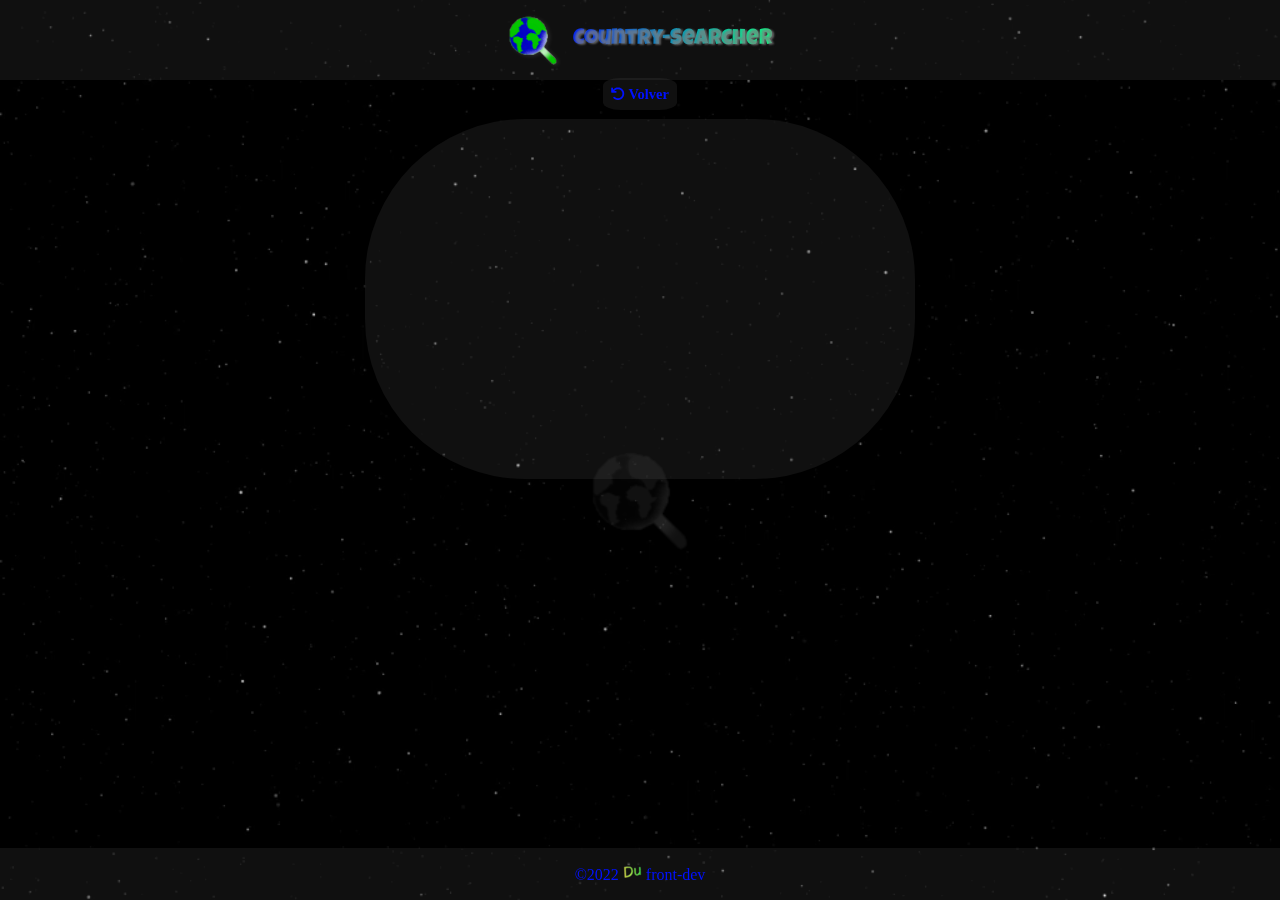
<file: details.html>
<!DOCTYPE html>
<html lang="es">
  <head>
    <meta charset="UTF-8" />
    <meta http-equiv="X-UA-Compatible" content="IE=edge" />
    <meta name="viewport" content="width=device-width, initial-scale=1.0" />
    <link rel="stylesheet" href="style.css" />
    <link
      rel="stylesheet"
      href="https://cdnjs.cloudflare.com/ajax/libs/font-awesome/6.2.0/css/all.min.css"
    />
    <link rel="preconnect" href="https://fonts.googleapis.com" />
    <link rel="preconnect" href="https://fonts.gstatic.com" crossorigin />
    <link
      href="https://fonts.googleapis.com/css2?family=Luckiest+Guy&display=swap"
      rel="stylesheet"
    />
    <link rel="stylesheet" href="style.css" />
    <title>Escalab API challenge</title>
    <link
      rel="shortcut icon"
      href="img/worldGreenBlue.ico"
      type="image/x-icon"
    />
  </head>
  <body>
    <video autoplay loop muted id="twinklingStars">
      <source src="video/TwinklingStars.mp4" type="video/mp4" />
    </video>
    <img src='img/logo-watermark.png' alt='du' id='watermark'>
    <nav class="navbar">
      <a class="logo" href="index.html">
        <img
          id="world-logo"
          src="img/lupaWorldFinal.png"
          alt="search country globe logo"
          width="50px"
        />
        <p id="logo-text">Country-Searcher</p>
      </a>
    </nav>
    <header class="container">
      <div class="back">
        <a href="index.html" id="back">
          <i class="fa-solid fa-arrow-rotate-left"></i> Volver
        </a>
      </div>
    </header>
    <main class="container countryInfo" id="details"></main>
    <footer class="footer details">&copy;2022 <img src='img/du.png' alt='du'></span> front-dev</footer>
    <script src="js/details.js"></script>
  </body>
</html>
</file>
<file: style.css>
:root {
  --blue: #0011ff;
  --text-shadow: 0 0 50px rgba(255, 255, 255, 0.589);
  --text-shadow-hover: 0 0 42px white;
  --box-shadow-hover: 0 0 30px white;
  --glass-background: rgba(126, 126, 126, 0.13);
  --glass-background-hover: rgba(90, 90, 90, 0.336);
}

html {
  box-sizing: border-box;
  font-size: 100%;
  height: 100%;
}

*,
*::before,
*::after {
  box-sizing: inherit;
}

body {
  margin: 0;
  padding: 0;
  background-color: #00000000;
  min-height: 500px;
}

#watermark{
  top: 50%;
  left: calc(50% - 50px) ;
  position :fixed;
  z-index: -5;
  opacity: 15%;
}

a,
a:visited,
a:active {
  text-decoration: none;
}

/*** Background with animated stars ***/
#twinklingStars {
  position: fixed;
  right: 0;
  bottom: 0;
  min-width: 100%;
  min-height: 100%;
  z-index: -10;
}

.container {
  width: 90%;
  display: flex;
  justify-content: center;
  margin: auto;
}

/**** NAVBAR ****/
.navbar {
  font-family: "Luckiest Guy", cursive;
  font-size: 1.4rem;
  display: flex;
  justify-content: space-around;
  padding: 6px;
  background-color: var(--glass-background);
  align-items: center;
  text-decoration: none;
  position: fixed;
  top: 0;
  width: 100%;
}

.navbar + .container {
  padding-top: 82px;
}

.logo {
  display: flex;
  align-items: center;
}

#logo-text {
  color: var(--blue);
  text-decoration: none;
  text-shadow: -1px 0 whitesmoke, 0 1px black, 1px 0 black, 0 -1px whitesmoke;
  transition: 0.6s;
}

@media (hover: hover) {
  #logo-text:hover {
    color: #fff;
    text-shadow: var(--text-shadow-hover);
  }
}


#logo-text {
  padding-left: 0.9rem;
  text-shadow: 2px 1px 2px rgba(126, 126, 126, 0.726);
  /* font-size: 72px; */
  background: linear-gradient(to right, #0414f8, #07ff83);
  -webkit-text-fill-color: transparent;
  -webkit-background-clip: text;
  background-clip: text;
}

#world-logo,
#logo-text:hover {
  color: var(--blue);
  filter: drop-shadow(2px 1px 2px rgba(255, 255, 255, 0.11));
}
/**** /NAVBAR ****/


/**** HEADER ****/
header {
  display: flex;
  justify-content: space-around;
  padding-top: 4px;
}

.filters {
  display: flex;
  flex-direction: column;
  justify-content: space-evenly;
}

/**** HEADER - input country ****/
.country-search-box {
  width: 14rem;
  border: 1px solid var(--blue);
  border-radius: 30px;
  background-color: var(--glass-background);
  display: flex;
  align-items: center;
  /* padding-left: 0.3rem; */
  padding: 0.6rem 0 0.6rem 0.3rem;
  transition: 0.5s;
}

.country-search-box > i {
  color: white;
  padding-right: 1.8rem;
}

.country-search-box > input {
  color: whitesmoke;
  flex: 1;
  border: none;
  outline: none;
  /* font-weight: bolder; */
  padding-left: 0.7rem;
  background-color: var(--glass-background);
  text-transform: uppercase;
}

.country-search-box:focus-within
/* .country-search-box:target  */ {
  text-shadow: var(--text-shadow-hover);
  color: black;
  border: 2px solid white;
  border-radius: 10px;
  outline: none;
  /* background-color: #fff; */
}
::placeholder {
  color: rgba(245, 245, 245, 0.541);
  font-size: 0.9rem;
  font-weight: bold;
}
/**** HEADER - /input country ****/

/**** HEADER - select region ****/
#placeholderRegion {
  color: rgba(245, 245, 245, 0.541);
}

#regions {
  color: black;
  color: rgba(245, 245, 245, 0.63);
  font-size: 0.9rem;
  font-weight: bold;
  text-transform: uppercase;
  border: 1px solid #1128f8f8;
  border-radius: 30px;
  /* 
  background-color: rgba(3, 3, 3, 0);
  border: 1px solid rgba(3, 3, 3, 0); */
  padding: 0.6rem 0.7rem;
  background: var(--glass-background);
  transition: 0.5s;
  /* border: none; */
}

#regions:active {
  /* font-size: 13px; */
  /* color: #fff; */
  border: 2px solid white;
  outline: none;
  border-color: #fff;
  background-color: #ffffff80;
}

#regions:focus {
  color: rgb(59, 59, 59);
  border: 2px solid white;
  border-radius: 10px;
  background: var(--glass-background);
}

select option {
  margin-left: 1rem;
  color: rgb(26, 26, 26);
  background-color: #000000c7;
}

.svg-world {
  transform: scale(0.7);
  max-width: 500px;
  z-index: -1;
}

/* *** select options *** */
#opt-all {
  color: rgba(255, 255, 255, 0.6);
}

#opt-americas {
  color: #f9a825e7;
}

#opt-africa {
  color: #20b71bab;
}

#opt-asia {
  color: #f9f525d5;
}

#opt-oceania {
  color: #cf40ff;
}

#opt-europe {
  color: #ed1d24;
}
/* *** /select options *** */

/**** HEADER - /select region ****/
/**** /HEADER ****/


/**** MAIN ****/
/* main of index.html */
.gallery {
  margin: auto;
  width: 95%;
  display: grid;
  gap: 1rem;
  justify-content: center;
  /* grid-template-columns: repeat(6, minmax(0, 1fr)); */
  grid-template-columns: repeat(auto-fill, minmax(260px, 1fr));
}

.card {
  display: flex;
  flex-direction: column;
  padding: 1rem;
  justify-content: space-between;
  height: 22rem;
  color: rgba(204, 202, 200, 0.658);
  border: 1px solid rgba(255, 255, 255, 0.623);
  background: var(--glass-background);
  overflow: hidden;
  border-radius: 0.3rem;
  transition: 0.6s;
  border-width: 2px;
  border-style: solid;
  border-image: linear-gradient(
    to bottom,
    rgba(255, 255, 255, 0.267),
    rgba(0, 0, 0, 0)
  )
  1 100%;
}

.card h3 {
  text-align: center;
}

.card:hover {
  color: #fff;
  background: var(--glass-background-hover);
  border-image: linear-gradient(to bottom, rgb(255, 255, 255), rgba(0, 0, 0, 0))
    1 100%;
  cursor: pointer;
}

.flag {
  width: 100%;
  max-height: 11rem;
  margin: 0;
}

.flagInfo {
  height: 100%;
  min-width: 200px;
}

/**** /MAIN ****/


/**** FOOTER ****/
footer {
  width: 100%;
  position: relative;
  /* top: calc(18vh); */
  bottom: 0;
  margin-top: 2rem;
  padding: 1rem;
  background-color: var(--glass-background);
  /* display: block; */
  text-align: center;
  color: var(--blue);
  transition: 0.6s;
  margin-top: 5px;
}

footer:hover {
  color: aliceblue;
  text-shadow: var(--text-shadow-hover);
}

/**** /FOOTER ****/


/**** STYLES FOR details.html ****/
.back {
  margin-top: 0.2rem;
  margin-bottom: 1rem;
}

#back {
  padding: .5rem;
  transition: ease-in-out 0.5s;
  color: var(--blue);
  font-size: 0.9rem;
  font-weight: bold;
  background-color: var(--glass-background);
  border-radius: 24%;
  margin: 4px 0;
}
#back:hover {
  color: #fff;
  text-shadow: var(--text-shadow-hover);
  border-radius: 25px;
}

.flagInfo {
  height: 100%;
  max-width: 200px;
}

.inner {
  max-width: 280px;
}
.countryInfo {
  height: 40vh;
  border-radius: 160px;
  color: white;
  background: var(--glass-background);
  justify-content: space-around;
  align-items: center;
  /* padding: 0.3rem; */
  min-height: 300px;
  max-width: 550px;
}

.leftDetails {
  min-width: 30%;
  height: 15vh;
}

/* Tooltip container */
.tooltip {
  position: relative;
  display: list-item block;
  font-size: 0.7rem;
}

/* Tooltip text */
.tooltip .tooltiptext {
  visibility: hidden;
  width: 120px;
  background-color: #555;
  color: #fff;
  text-align: center;
  padding: 5px 0;
  border-radius: 6px;

  /* Position the tooltip text */
  position: absolute;
  z-index: 1;
  bottom: 125%;
  left: 50%;
  margin-left: -60px;

  /* Fade in tooltip */
  opacity: 0;
  transition: opacity 0.3s;
}

/* Tooltip arrow */
.tooltip .tooltiptext::after {
  content: "";
  position: absolute;
  top: 100%;
  left: 50%;
  margin-left: -5px;
  border-width: 5px;
  border-style: solid;
  border-color: #555 transparent transparent transparent;
}

/* Show the tooltip text when you mouse over the tooltip container */
.tooltip:hover .tooltiptext {
  visibility: visible;
  opacity: 1;
}




/* footer of details.html*/
.details {
  position: absolute;
  bottom: 0;
} 
/**** /STYLES FOR details.html ****/


/**** MEDIA QUERIES ****/
@media (max-height: 520px) {
  .details {
    position: relative;
  }
}

@media (max-width: 564px) {
  html {
    min-height: 515px;
  }
  body {
    min-height: 300px;
  }
  .back {
    margin-top: 5px;
  }
  #back {
    /* margin-top: 5px; */
    margin-bottom: 0.6rem;
    display: flex;
    justify-content: right;
  }
  .leftDetails {
    text-align: center;
    padding-right: 15rem;
    max-width: 25%;
    min-width: 15%;
  }
  .countryInfo {
    /* display: flex; */
    flex-direction: column;
    /* justify-content: start; */
    text-align: center;
  }

  p {
    text-align: left;
  }

  .flagInfo {
    margin-top: 0.5rem;
  }
  .inner {
    flex-direction: column;
    justify-content: space-between;
  }
  #countryName {
    padding: auto;
  }
  .card {
    /* height: 23rem; */
    text-align: center;
    display: flex;
    flex-direction: column;
    justify-content: space-between;
    height: 29rem;
  }

  .flag {
    max-height: 100%;
    min-width: 270px;
    max-width: 420px;
    width: 90%;
    margin: 0 auto;
  }
  svg {
    display: none;
  }
}

@media (max-width: 854px) {
  .card {
    text-align: center;
    display: flex;
    flex-direction: column;

    padding: 1rem auto;
    justify-content: space-between;
    height: 24rem;
  }
  .flag {
    height: 14rem;
    width: 92%;
    min-width: 150px;
    max-width: 320px;
    margin: 0 auto;
  }
}

@media (min-width: 565px) {
  .leftDetails {
    height: 40%;
  }
}
</file>
